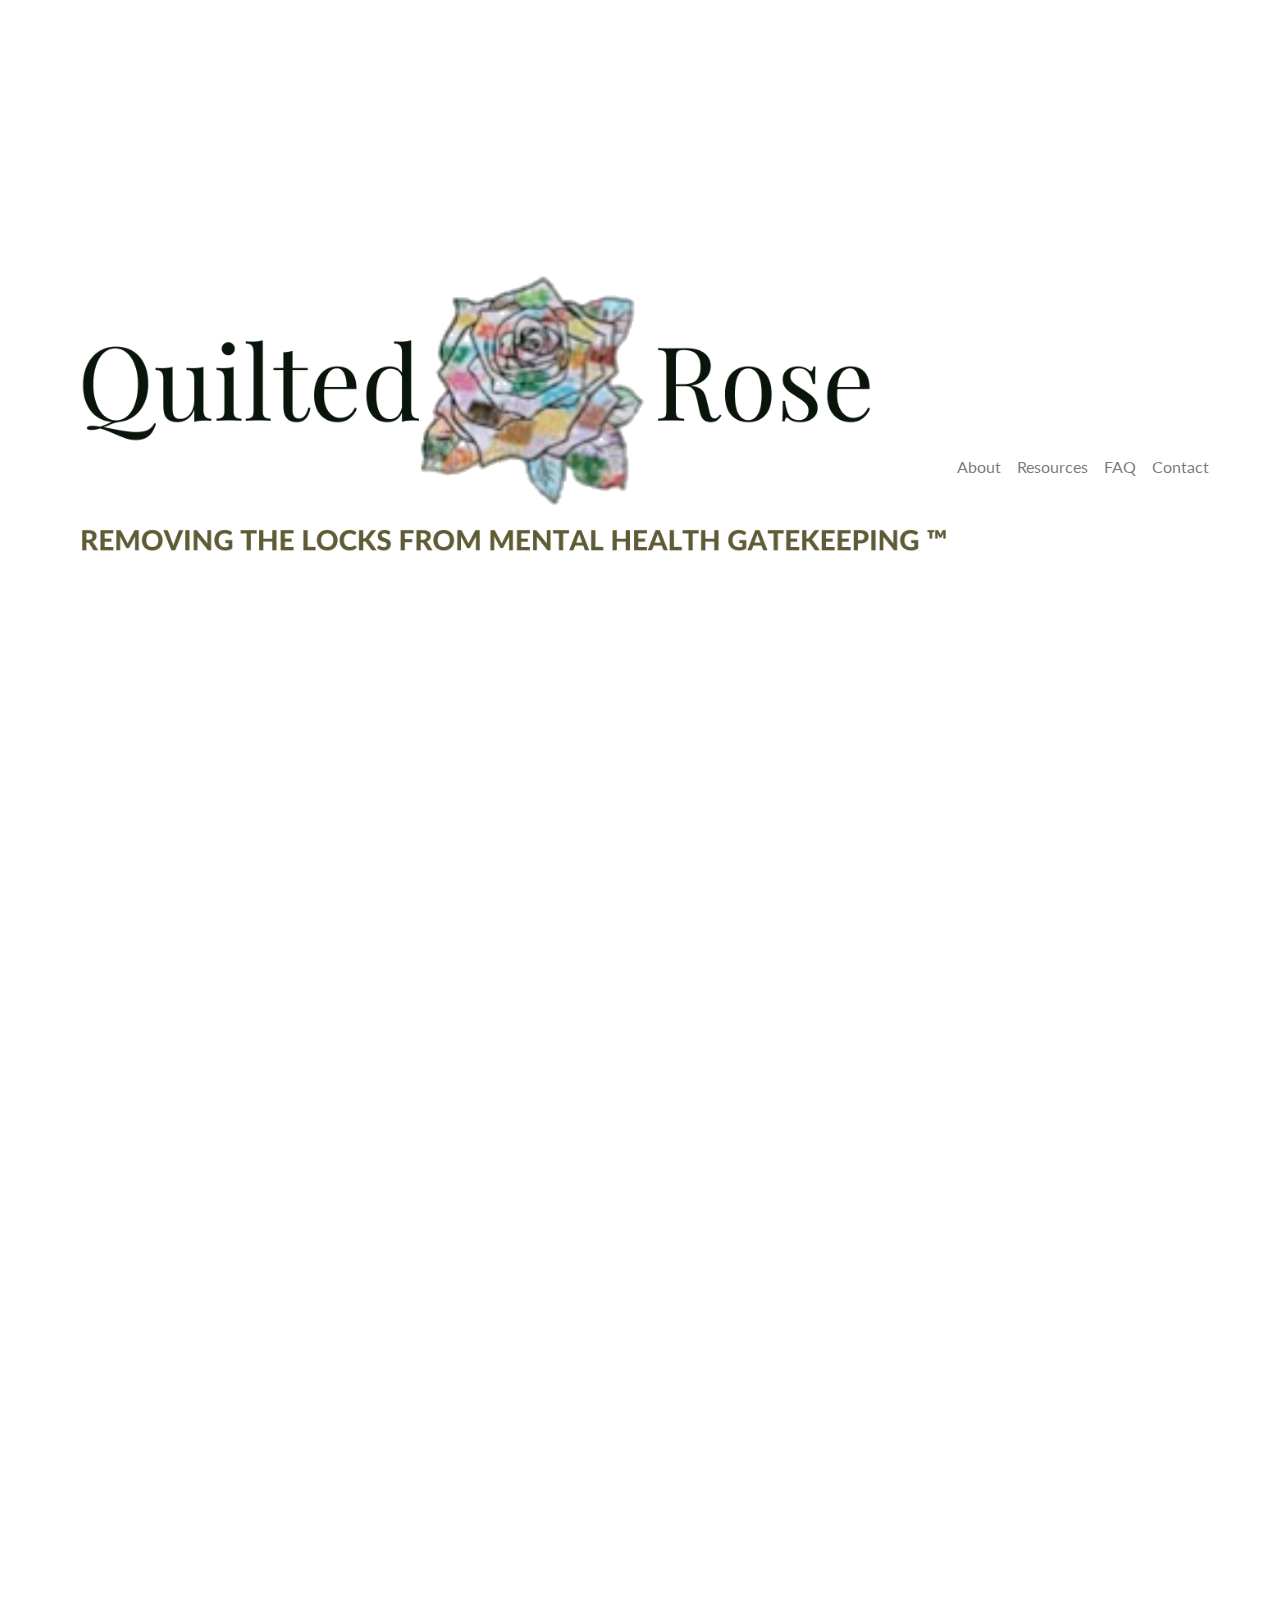
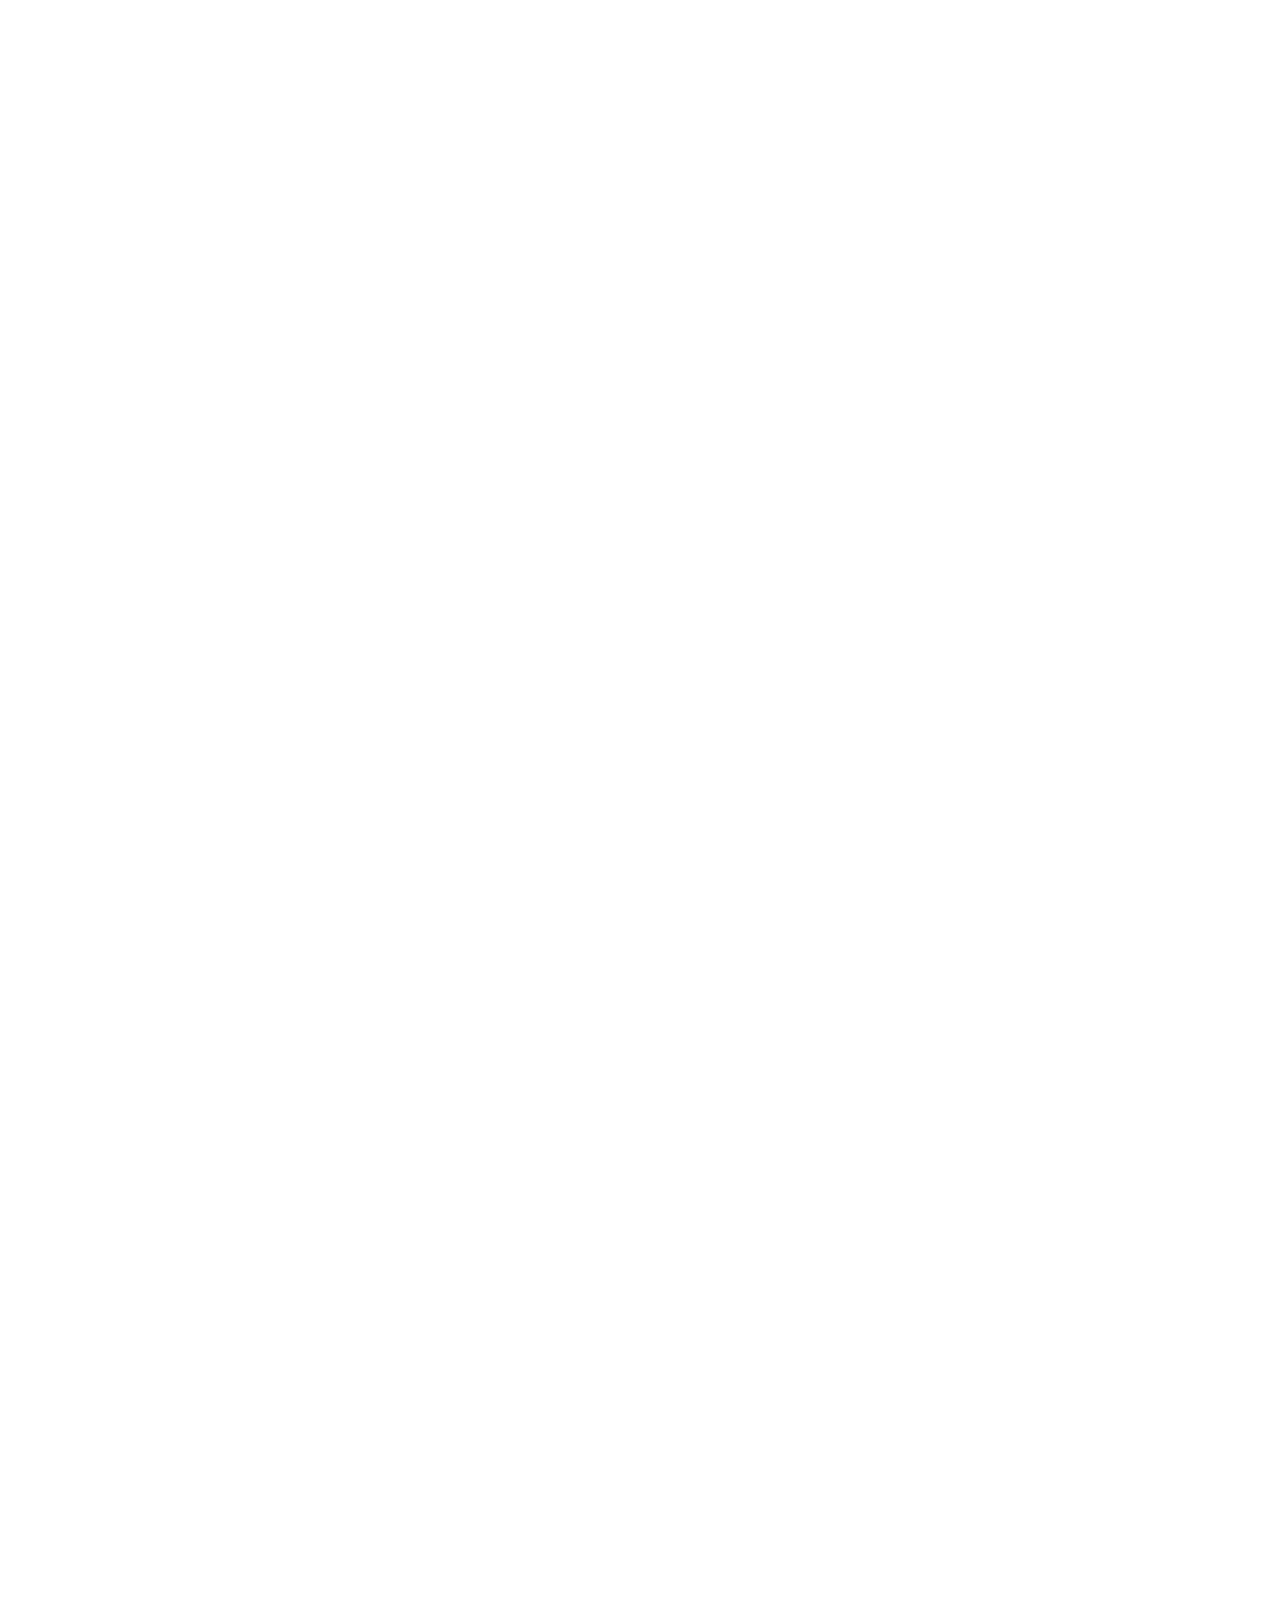
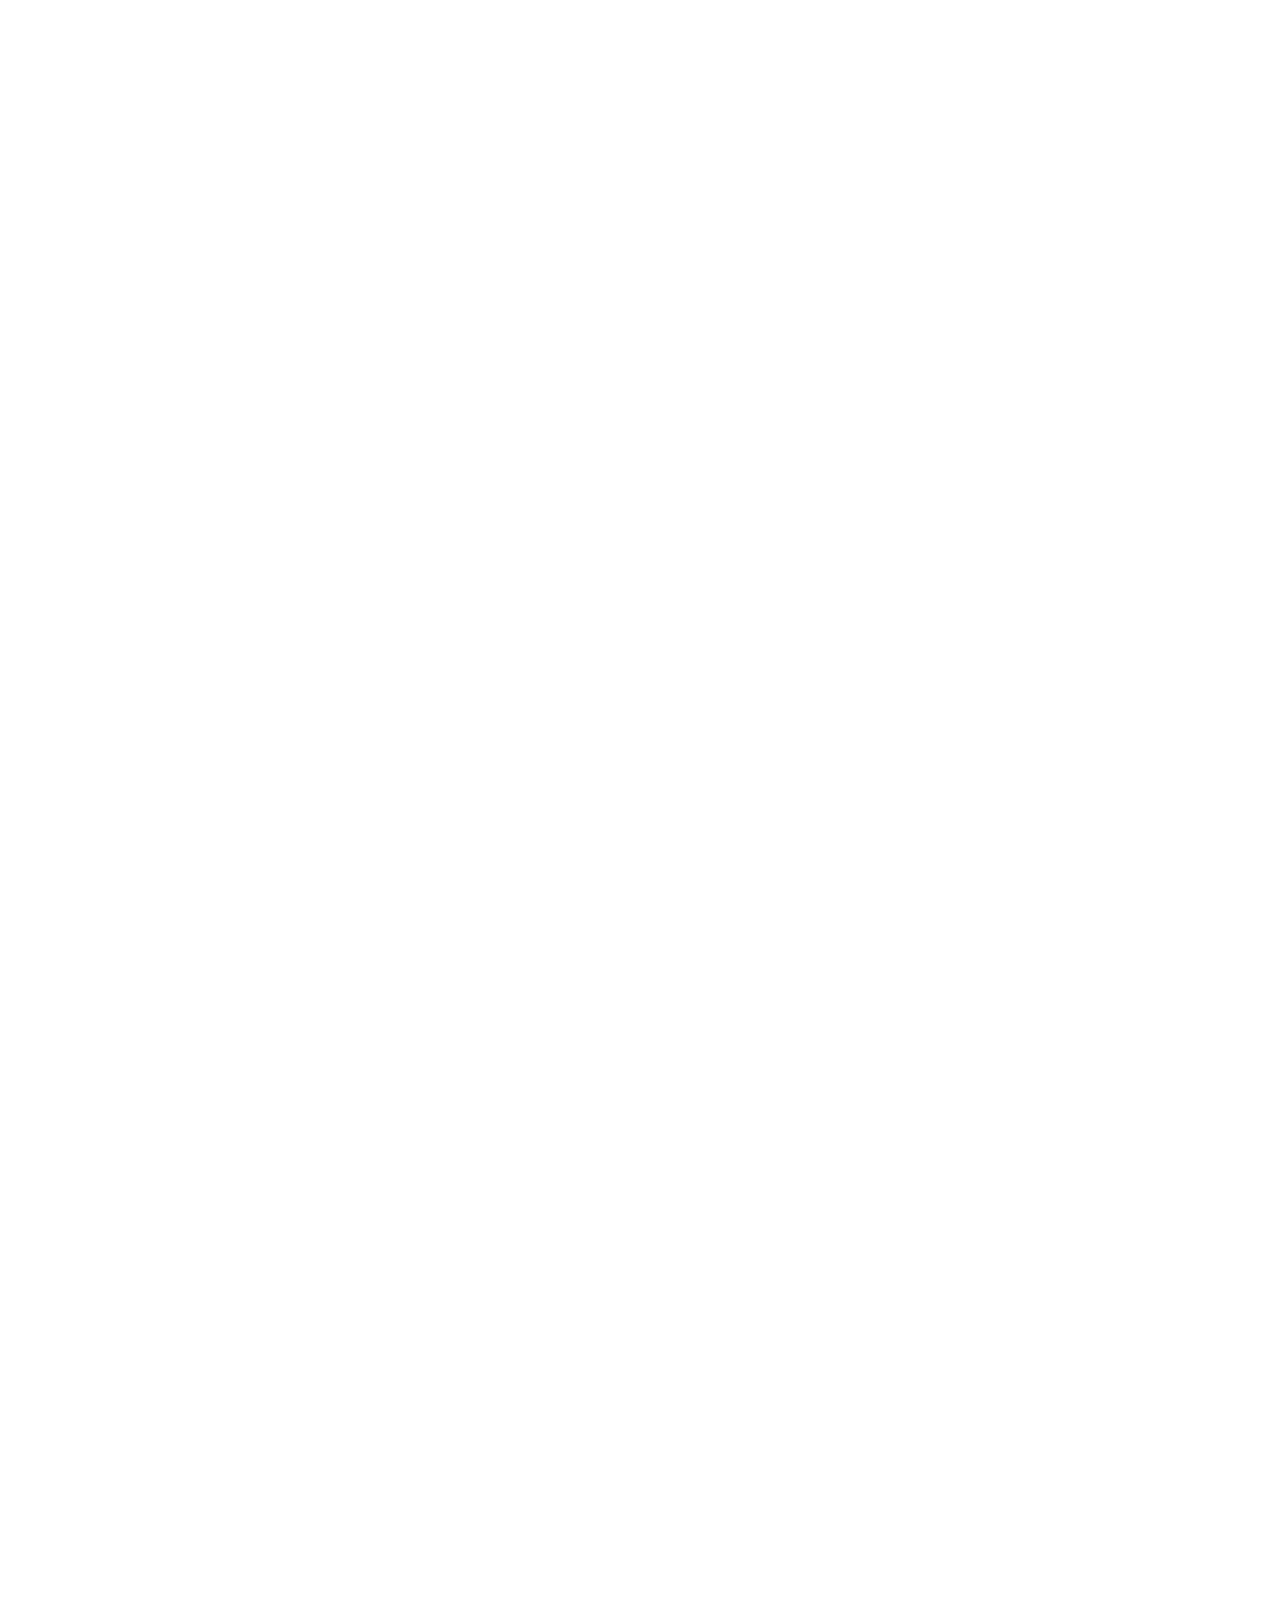
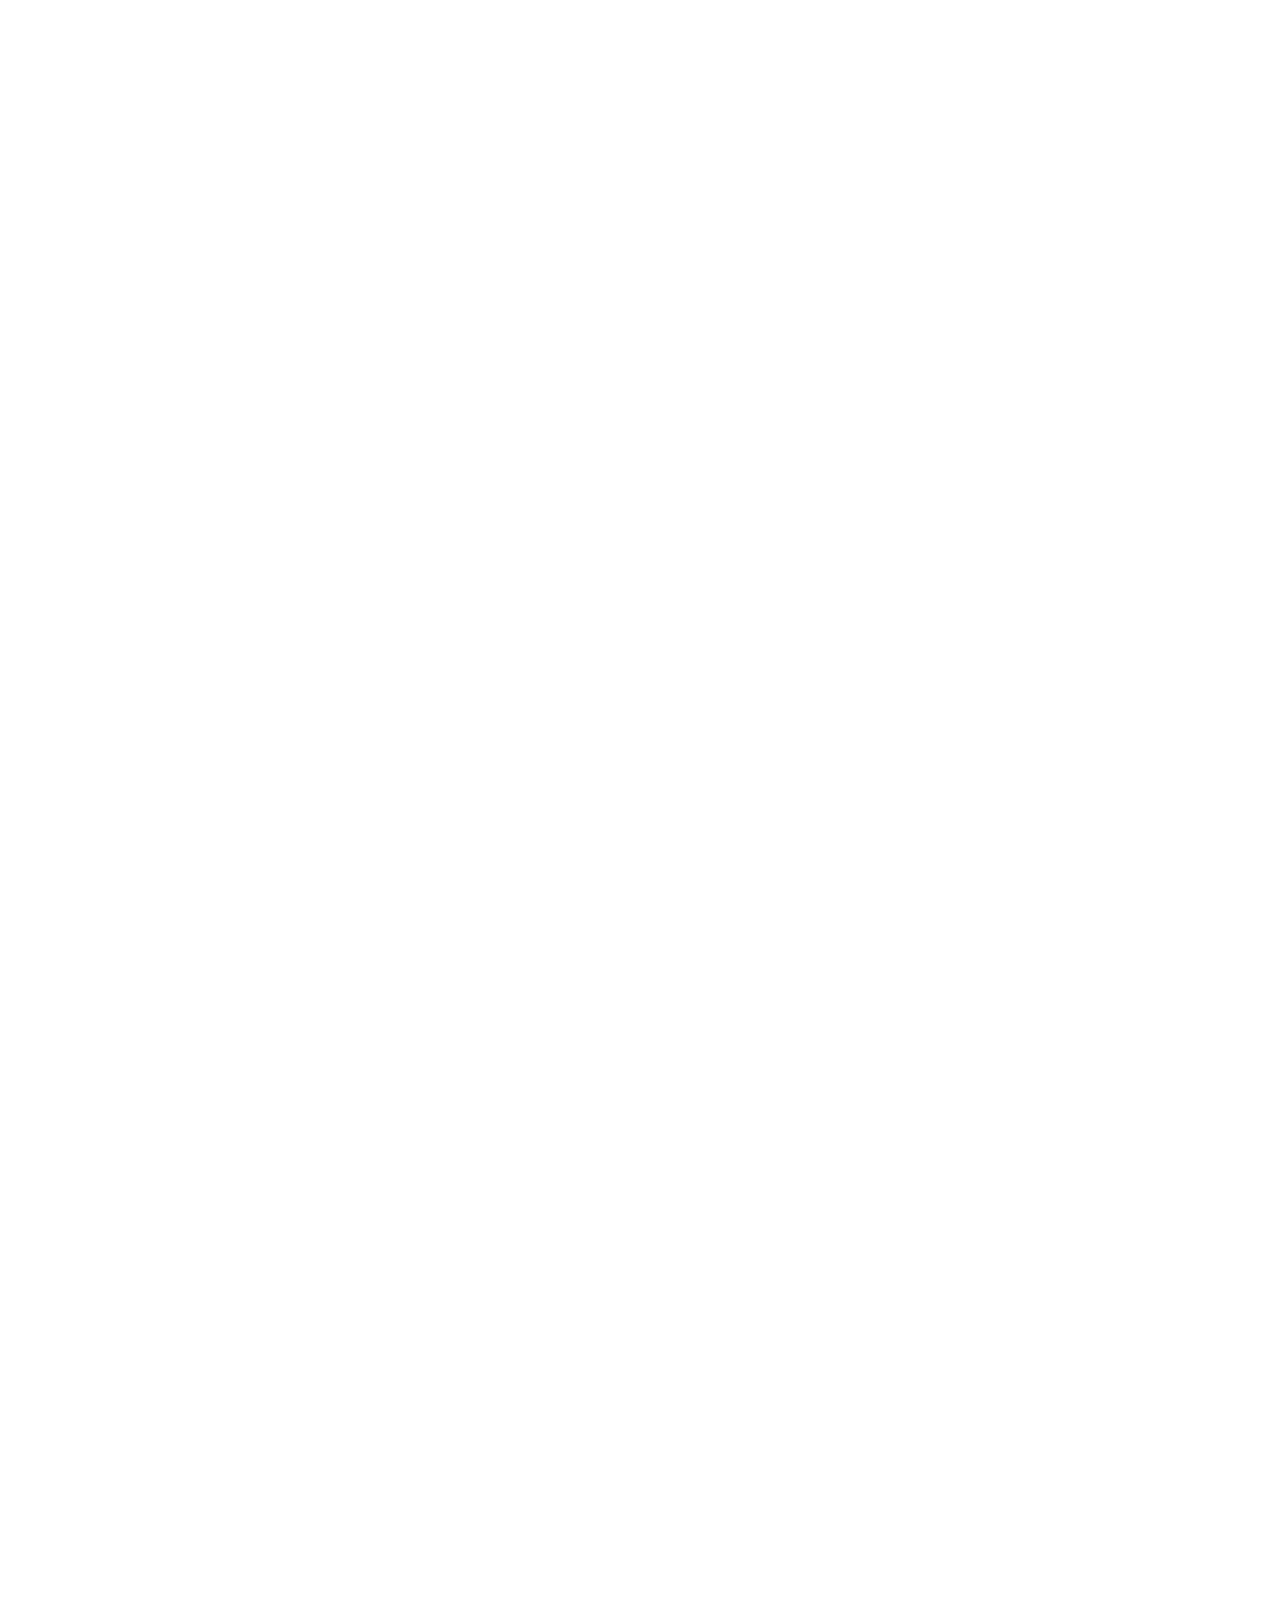
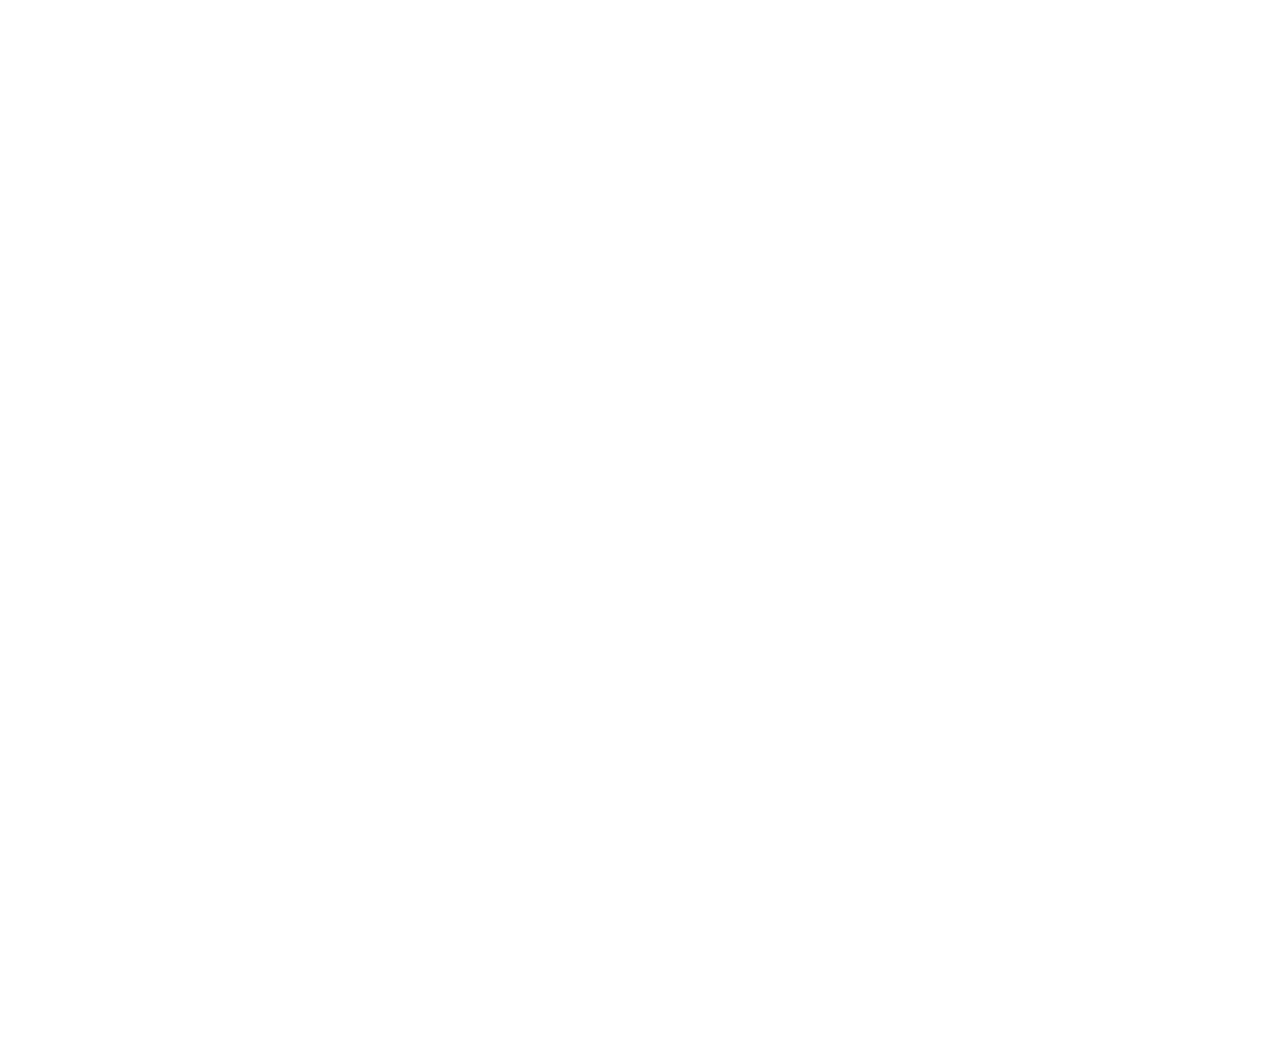
<file: helpful-resources.html>
<!DOCTYPE html>
<html lang="en">
<head>
    <meta charset="UTF-8">
    <meta http-equiv="X-UA-Compatible" content="IE=edge">
    <meta name="viewport" content="width=device-width, initial-scale=1.0">
    <title>Quilted Rose Process</title>
    <link href="https://cdn.jsdelivr.net/npm/bootstrap@5.2.3/dist/css/bootstrap.min.css" rel="stylesheet" integrity="sha384-rbsA2VBKQhggwzxH7pPCaAqO46MgnOM80zW1RWuH61DGLwZJEdK2Kadq2F9CUG65" crossorigin="anonymous">
    <script src="https://cdn.jsdelivr.net/npm/@popperjs/core@2.9.2/dist/umd/popper.min.js"></script>
    <link rel="stylesheet" href="css/style.css">
    <link rel="preconnect" href="https://fonts.googleapis.com">
<link rel="preconnect" href="https://fonts.gstatic.com" crossorigin>
<link href="https://fonts.googleapis.com/css2?family=Lato:ital,wght@0,300;0,400;0,700;1,300;1,400;1,700&family=Playfair+Display:ital,wght@0,400;0,500;0,700;1,400;1,500;1,700&display=swap" rel="stylesheet">
</head>
<body >
    <div class="container-fluid pd-l-r">
        <nav class="navbar navbar-expand-lg navbar-light mt-0 ">
            <a href="https://quiltedrose.org/" 
                class="navbar-brand col-xxl-6 col-lg-5 "><img 
                class="col-lg-6 col-md-12 " src="images/Quilted-rose-logo-2.png" alt="logo">
            </a>
            <button 
                class="navbar-toggler"
                type="button"
                data-bs-toggle="collapse"
                data-bs-target="#toggleMobileMenu"
                aria-controls="toggleMobileMenu"
                aria-expanded="false"
                aria-label="Toggle navigation"
                >

                <span class="navbar-toggler-icon"></span>
            </button>
            <div class="collapse navbar-collapse" id="toggleMobileMenu">
                <ul class="navbar-nav col-12">
                    <li class="nav-item dropdown">
                        <a href="#" 
                        class="nav-link dropdown-toggle" 
                        id="navbarDropdown" 
                        role="button" 
                        data-bs-toggle="dropdown"
                        aria-expanded="false">
                        About
                    </a>
                         <ul class="dropdown-menu" 
                         aria-labelledby="navbarDropdown">
                            <li><a href="https://quiltedrose.org/about"
                                class="dropdown-item">About Dr. Walker</a></li>
                                <li><a href="https://quiltedrose.org/work-with-dr.walker"
                                    class="dropdown-item">Work With Dr. Walker</a></li>
                         </ul>
                    </li>
                    <li class="nav-item ">
                        <a class="nav-link" href="https://quiltedrose.org/helpful-resources">Resources</a>
                    </li>
                    <li class="nav-item ">
                        <a class="nav-link" href="https://quiltedrose.org/faq">FAQ</a>
                    </li>
                    <li class="nav-item ">
                        <a class="nav-link" href="https://quiltedrose.org/contact">Contact </a>
                    </li>
                    
                </ul>
            </div>
        </nav>
    </div>
<section class=" container-fluid spa-bt">
    <div class=" row text-center column">
        <div class="col-lg-3 col-6 col-sm-7"><img class="dec-el" src="images/QR-bg-decor-1.png" alt=""></div>
        <h2 class="txt-special text-dark">Helpful Resources</h2>
        <!-- <p>Interested in becoming a Quilted Rose client? See our process below to get started.</p> -->
    </div>
</section>
<section class="steps bg-gradient-yellow container-fluid spa-t">
    <h2 class="text-light txt-dec work-txt spa-t spa-bt-1">Good Reads</h2>
    <div class=" row split-steps">
        <div class="col-lg-4 col-xl-3 col-sm-10 cont-res-1">
            <a href="https://www.amazon.com/Aint-I-Woman-Sojourner-Truth-audiobook/dp/B07MDL6Z5R/ref=sr_1_16?crid=PMTMW7ES8F69&keywords=all+about+love+book+bell+hooks&qid=1664213644&qu=eyJxc2MiOiIwLjAwIiwicXNhIjoiMC4wMCIsInFzcCI6IjAuMDAifQ%3D%3D&s=audible&sprefix=%2Caudible%2C475&sr=1-16#customerReviews"target="_blank" rel="noopener noreferrer"><h4 class="txt-special-1">Ain't I A Woman - Sojourner Truth</h4></a>
            <p class="st-txt">Ms. Truth opens this speech by saying that black men and women gathering together should strike fear into the general population's hearts - and right she is. 
                She dismisses the idea that women can't get things done and claims that women can change anything if they put their mind to it. </p>
        </div>
        <div class="col-lg-4 col-xl-3 col-sm-10 cont-res-2">
            <a href="https://www.amazon.com/All-About-Love-New-Visions/dp/0060959479"target="_blank" rel="noopener noreferrer"><h4 class="txt-special-1">All About Love - bell hooks</h4></a>
            <p class="st-txt">All About Love is the acclaimed first volume in feminist icon bell hooks' "Love Song to the Nation" trilogy.  All About Love reveals what causes a polarized society, and how to heal the divisions that cause suffering. Here is the truth about love, and inspiration to help us instill caring, compassion, and strength in our homes, schools, and workplaces. </p>
        </div>
        <div class="col-lg-4 col-xl-3 col-sm-10 cont-res-3">
            <a href="https://www.sourcebooksellersonline.com/my-grandmothers-hands-by-resmaa-menakem"target="_blank" rel="noopener noreferrer"><h4 class="txt-special-1">My Grandmother's Hands - Resmaa Menakem</h4></a>
            <p class="st-txt">In this groundbreaking book, therapist Resmaa Menakem examines the damage caused by racism in America from the perspective of trauma and body-centered psychology. </p>
        </div>
    </div>
    <div class=" row split-steps">
        <div class="col-lg-4 col-xl-3 col-sm-10 cont-res-2">
            <a href="https://www.amazon.com/Post-Traumatic-Slave-Syndrome-Americas/dp/0985217278/ref=sr_1_1?crid=1QA48UKC9W1UW&keywords=post+traumatic+slave+syndrome+by+joy+degruy+leary&qid=1664213829&qu=eyJxc2MiOiIxLjk2IiwicXNhIjoiMS40OSIsInFzcCI6IjEuNTAifQ%3D%3D&sprefix=Post+Traumatic+Slave+Syndrome+%2Caps%2C130&sr=8-1&ufe=app_do%3Aamzn1.fos.006c50ae-5d4c-4777-9bc0-4513d670b6bc"target="_blank" rel="noopener noreferrer"><h4 class="txt-special-1">Post Traumatic Slave Syndrome - Dr. Joy Degruy</h4></a>
            <p class="st-txt">Ms. Truth opens this speech by saying that black men and women gathering together should strike fear into the general population's hearts - and right she is. 
                She dismisses the idea that women can't get things done and claims that women can change anything if they put their mind to it. </p>
        </div>
        <div class="col-lg-4 col-xl-3 col-sm-10 cont-res-3">
            <a href="https://www.amazon.com/Women-Race-Class-Angela-Davis/dp/0394713516/ref=sr_1_1?crid=3PQ5VNT0663VV&keywords=women+race+and+class+by+angela+davis&qid=1664213302&qu=eyJxc2MiOiIxLjE0IiwicXNhIjoiMC45NCIsInFzcCI6IjAuNTQifQ%3D%3D&sprefix=Women+Race+and+Class+%2Caps%2C66&sr=8-1"target="_blank" rel="noopener noreferrer"><h4 class="txt-special-1">Women Race and Class - Angela Davis</h4></a>
            <p class="st-txt">Ms. Truth opens this speech by saying that black men and women gathering together should strike fear into the general population's hearts - and right she is. 
                She dismisses the idea that women can't get things done and claims that women can change anything if they put their mind to it. </p>
        </div>
        <div class="col-lg-4 col-xl-3 col-sm-10 cont-res-1">
            <a href="https://www.amazon.com/Hood-Feminism-Notes-Movement-Forgot/dp/B083KNS373/ref=sr_1_3?crid=3PQ5VNT0663VV&keywords=women+race+and+class+by+angela+davis&qid=1664213455&qu=eyJxc2MiOiIxLjE0IiwicXNhIjoiMC45NCIsInFzcCI6IjAuNTQifQ%3D%3D&sprefix=Women+Race+and+Class+%2Caps%2C66&sr=8-3"target="_blank" rel="noopener noreferrer"><h4 class="txt-special-1">Hood Feminism - Mikki Kendall </h4></a>
            <p class="st-txt">Ms. Truth opens this speech by saying that black men and women gathering together should strike fear into the general population's hearts - and right she is. 
                She dismisses the idea that women can't get things done and claims that women can change anything if they put their mind to it. </p>
        </div>
    </div>
    <div class="row split-steps">
        <div class="col-lg-4 col-xl-3 col-sm-10 cont-res-2">
            <a href="https://www.amazon.com/Kindred-Octavia-Butler/dp/0807083690/ref=asc_df_0807083690/?tag=hyprod-20&linkCode=df0&hvadid=312014159271&hvpos=&hvnetw=g&hvrand=3818243147452383221&hvpone=&hvptwo=&hvqmt=&hvdev=c&hvdvcmdl=&hvlocint=&hvlocphy=9016857&hvtargid=pla-434666348534&psc=1"target="_blank" rel="noopener noreferrer"><h4 class="txt-special-1">Kindred - Octavia E. Butler</h4></a>
            <p class="st-txt">Ms. Truth opens this speech by saying that black men and women gathering together should strike fear into the general population's hearts - and right she is. 
                She dismisses the idea that women can't get things done and claims that women can change anything if they put their mind to it. </p>
        </div>
        <h2 class="text-light txt-dec work-txt spa-t spa-bt">Good to Know</h2>
        <div class=" row split-steps">
            <div class="col-lg-4 col-xl-3 col-sm-10 cont-res-1">
                <a href="https://www.beam.community/wellness-tools"target="_blank" rel="noopener noreferrer"><h4 class="txt-special-1">BEAM (Black virtual wellness directory)</h4></a>
                <p class="st-txt">BEAM is a national training, movement building, and grant making institution that is dedicated to the healing, wellness, and liberation of Black and marginalized communities. </p>
            </div>
            <div class="col-lg-4 col-xl-3 col-sm-10 cont-res-2">
                <a href="https://www.melaneyesmedia.com/"target="_blank" rel="noopener noreferrer"><h4 class="txt-special-1">Melaneyes Media (knowledge-based Black films and videos)</h4></a>
                <p class="st-txt">Melaneyes Media is an independent film company based in San Antonio, TX. We are committed to providing knowledge-based Black cultural films, projects and products relevant to the African Diaspora. </p>
            </div>  
                       
    </div>
   
</section>
<section class="container-fluid spa-t spa-bt bg-gradient-light">
    <div class="row">
    <div class="col-lg-12 cta">
        <h2 class="cta-heading">Being healthy is a human right</h2>
        <p class="text-position-cta">&quot;I am a Black Feminist. I mean I recognize that my power as well as my primary oppressions
            come as a result of my Blackness as well as my womaness, and therefore my struggles on both
            of these fronts are inseparable.&quot; - Audre Lorde</p> 
        <p class="text-position-c"> Click below to set up an appointment today.</p>
        <div class="btn-cont spa-t">
            <a href="contact.html"><button class="btn-grid-1">Learn More</button></a> 
        </div>
   </div>
</section>
<footer class=" container-fluid bg-light-ft pd-l-r-3">
    <div class="row ">
       <section class="col-lg-4 col-12 address">
            <div class="col-lg-6 col-sm-12 col-6 logo-f  "><a href="index.html"><img src="images/Quilted-rose-logo-2.png" alt="Logo"></a></div>
            <span class="footer-txt-2 text-light">2200 Hunt St. #415<br> Detroit, MI <br> 48207</span>
        </section>
       <div class="col-lg-4 col-12 links  ">
            <h4 class="text-dark ft-title">Useful Links</h4>
            <div class="links-container  ">
                <div class="footer-col">
                    <nav>
                        <ul class="footer-menu">
                            <li class="footer-txt"><a class="text-light" href="about.html">About Dr. Walker</a></li>
                            <li class="footer-txt"><a class="text-light" href="work-with-dr.walker.html">Work With Dr. Walker</a></li>
                            <li class="footer-txt"><a class="text-light" href="Services.html">Services</a></li>
                            
                        </ul>
                    </nav>
                </div>
            <div class="footer-col">
                <nav>
                    <ul class="footer-menu">
                        <li class="footer-txt"><a class="text-light" href="faq.html">FAQ</a></li>
                        <li class="footer-txt"><a class="text-light" href="contact.html">Contact Us</a></li>
                        <li class="footer-txt"><a class="text-light" href="privacy-policy.html">Privacy Policy</a></li>
                    </ul>
                </nav>
            </div>
        </div>    
       </div>
       <div class="col-lg-4 col-12 spa-bt-1">
        
        <div class=" row-foot ">
            <h5 class="footer-txt-3 text-accent ft-cont-c txt-dec-2 ">Call Us At</h5>
            <h5 class="footer-txt-2 text-dark ft-title">E-mail</h5>
            <h5 class="footer-txt-2 text-light ">drlisa@quiltedrose.org</h5>
            <h5 class="footer-txt-2 text-dark ft-title">Phone Number</h5>
            <h5 class="footer-txt-2 text-light ">313-403-3900</h5>
            <h5 class="footer-txt-2 text-dark ft-title">Social Links</h5>
            <div class="row">
                
                <a class="col-2" href="https://www.linkedin.com/in/dr-lisa-w-20351a30/"><i class="fa-brands fa-linkedin col-2"></i></a>
                <a class="col-2" href="https://www.instagram.com/quilted_rose_org/"><i class="fa-brands fa-instagram col-2 "></i></a>
            </div>
        </div>
    </div>
    <!-- <div class="col-lg-4 col-12 spa-bt-1 ">
        <div class="">
            <h5 class="footer-txt-3 text-accent ft-cont-c txt-dec-2 ">Contact Us At</h5>
            <h5 class="footer-txt-2 text-dark ft-cont-c ft-title">313-403-3900</h5>
        </div>
        <div class="row">
            <p class="footer-txt-2 text-dark col-7 ft-title">Social Links</p>
            <a class="col-2" href="https://www.linkedin.com/in/dr-lisa-w-20351a30/"><i class="fa-brands fa-linkedin col-2"></i></a>
            <a class="col-2" href="https://www.instagram.com/quilted_rose_org/"><i class="fa-brands fa-instagram col-2 "></i></a>
        </div>
    </div> -->
    <!-- <div class="col-lg-2 col-12 spa-bt-1">
        
        <div class="row">
            <p class="footer-txt-2 text-dark col-7 ft-title">Social Links</p>
            <a class="col-2" href="https://www.linkedin.com/in/dr-lisa-w-20351a30/"><i class="fa-brands fa-linkedin col-2"></i></a>
            <a class="col-2" href="https://www.instagram.com/quilted_rose_org/"><i class="fa-brands fa-instagram col-2 "></i></a>
        </div>
    </div> -->
    </div>
    <!-- <div class="row ft-contact pd-l-r">
        <div class="col-lg-2 col-12 spa-bt-1">
            <h5 class="footer-txt-2 text-dark ft-title">drlisa@quiltedrose.org</h5>
        </div>
        <div class="col-lg-8 col-12 spa-bt-1">
            <div class="row">
                <h5 class="footer-txt-3 text-accent ft-cont-c txt-dec-2 ">Call Us At</h5>
                <h5 class="footer-txt-2 text-dark ft-cont-c ft-title">313-403-3900</h5>
            </div>
        </div>
        <div class="col-lg-2 col-12 spa-bt-1">
            
            <div class="row">
                <p class="footer-txt-2 text-dark col-7 ft-title">Social Links</p>
                <a class="col-2" href="https://www.linkedin.com/in/dr-lisa-w-20351a30/"><i class="fa-brands fa-linkedin col-2"></i></a>
                <a class="col-2" href="https://www.instagram.com/quilted_rose_org/"><i class="fa-brands fa-instagram col-2 "></i></a>
            </div>
        </div>
    </div> -->
</footer>
    
<script src="https://cdn.jsdelivr.net/npm/bootstrap@5.2.3/dist/js/bootstrap.bundle.min.js" integrity="sha384-kenU1KFdBIe4zVF0s0G1M5b4hcpxyD9F7jL+jjXkk+Q2h455rYXK/7HAuoJl+0I4" crossorigin="anonymous"></script>
    <script src="js/main.js"></script>
</body>
</html>
</file>
<file: css/style.css>
*,
::before,
::after {
  -webkit-box-sizing: border-box;
  box-sizing: border-box;
}
/* fonts */
@import url("https://fonts.googleapis.com/css2?family=Roboto:wght@400;500;600&family=Montserrat&display=swap");

/* html {
  font-size: 1.3125rem;
} 16px */

:root {
  /* colors */
  --primary-100: #fcf8e8e3;
  --primary-200: #F9F3EA;
  --primary-300: rgb(194, 167, 151);
  --primary-400: rgb(241, 201, 183);
  --primary-500: #d5a8a0;
  --primary-600: #c04c38e7;
  --primary-700: #ce5f4cde;
  --primary-800: #5e5b38;
  --primary-900: #464431bb;


  /* grey */
  --grey-50: #f8fafc;
  --grey-100: #f1f5f9;
  --grey-200: #e2e8f0;
  --grey-300: #cbd5e1;
  --grey-400: #94a3b8;
  --grey-500: #64748b;
  --grey-600: #475569;
  --grey-700: #334155;
  --grey-800: #1e293b;

  /* rest of the colors */
  --dark: #111C13;
  --white: #fff;
  --pink-dark: #333d29;
 

  /* fonts  */
  --headingFont: 'Playfair Display', serif;
  --bodyFont: 'Lato', sans-serif;
  --small-text: 0.875rem;
  --extra-small-text: 0.7em;
  /* rest of the vars */
  --backgroundColor: var(--primary-100);
  --textColor: var(--dark);
  --borderRadius: 0.25rem;
  --letterSpacing: 1px;
  --transition: 0.3s ease-in-out all;
  /* --max-width: 1120px;
  --fixed-width: 600px; */
}

body{
  font-family: var(--bodyFont);
  font-size: 1.3125rem;
  line-height: 1.6;
}

body,
h1,
h2,
h3,
p {
  margin:0;
  
}

html,body
{
    width: 100%;
    height: 100%;
    margin: 0px;
    padding: 0px;
    overflow-x: hidden; 
}
h1,
h2,
h3
{
  line-height: 1;
  font-family: var(--headingFont);
}

/* Backgrounds */
.bg-extra-light{
  background-color: var(--primary-100);
  
}
.bg-extra-light-1{
  background-color: var(--primary-200);
}
.bg-light{
  background-color: var(--primary-300);
}

.bg-light-ft{
  background-color: var(--primary-300);
}

.bg-accent{
  background-color: var(--primary-700);
}
.bg-accent-two{
  background-color: var(--primary-600);
}

.bg-side{
  background: url(/images/QR-bg-side-1.png);
  background-size: 50%;
  background-repeat: no-repeat;
  background-position: right;
}
.bg-dark{
  background-color: var(--primary-900);
}

.bg-dark-dark{
  background-color: var(--dark);
}

.bg-white{
  background-color: var(--white);
}

.bg-gradient-white{
  background: linear-gradient( to bottom, var(--primary-200), var(--white));
}

.bg-gradient-2{
  background: linear-gradient( to bottom, var(--primary-500), var(--primary-200));
}

.bg-gradient-clear{
  background: linear-gradient( to right, var(--primary-200), #ffffff1c);
}


.bg-gradient-light{
  background: linear-gradient( to right, var(--primary-100), var(--primary-400));
}

.bg-gradient-accent{
  background: linear-gradient( to left, var(--primary-500), var(--primary-200));
}

.bg-gradient-green{
  background: linear-gradient( to left, var(--dark), var(--primary-800));
}

.bg-gradient-yellow{
  background: linear-gradient( to right, var(--primary-500), var(--primary-100));
}

/* just adds a bit of extra space */
.spacer{
  height: 14em;
}

.spacer-2{
  height: 9em;
}
.spacer-3{
  height: 16em;
}

.spa-t{
 padding-top: 2em;
}
.spa-t-1{
  padding-top: .5em;
 }
.spa-t-3{
  padding-top: .5em;
 }

.spa-t-2{
  padding-top: 4em;
 }
.spa-t-1{
  padding-top: 3em;
 }
 
.spa-bt{
  padding-bottom: 3em;
 }
.spa-bt-con{
  padding-bottom: 1em;
 }

 .spa-bt-2{
  padding-bottom: 7.5em;
 }
 .spa-bt-3{
  padding-bottom: .5em;
 }
 .spa-bt-4{
  padding-bottom: .25em;
 }
 .spa-bt-5{
  padding-bottom: .15em;
 }

/* .spacer:before{
  content: "";
  height: 200px;
} */
/* sets different height than standard section css height */
.bg-img{
  height: 35em;
}

.bigger-section{
  height:28em;
}
.bg-img-two{
  background-image: linear-gradient(0deg, rgba(255, 255, 255, 0.411), rgba(255, 255, 255, 0.356)), url(/images/pexels-nubia-navarro-1517361-Copy.jpg);
  background-size: 100%;
}
.bg-special{
  background-image: linear-gradient(to bottom, rgba(255, 255, 255, 0.692), rgba(255, 255, 255, 0.986)), url("../images/Rose-Pattern-3.png");
  background-size: cover;
  background-repeat: no-repeat
}

/* .bg-gap{
  margin-bottom: 2em;
} */

/* .fl-col{
  display: flex;
  flex-direction: column;
  align-items: center;
}

.wel-txt{
  position:relative;
   z-index: 10;
  top:200px;
}

.wel-txt-2{
  position:relative;
   z-index: 10;
  bottom:200px;
  font-size: 1.5rem;
}
.text-position-2{
  margin: 1em 0 0 1em;
  font-size: .85em;
}


.dec-el-3{
 position: relative;
z-index: 1;
 top: 60px;
  
}
.px-4{
  padding: 0 2rem;
  text-align: center;
  position: relative;
  z-index: 10;
  bottom: 50px;
}
.px-5{
  padding: 0 2rem;
  text-align: left;
  position: relative;
  z-index: 10;
  bottom: 50px;
}
.btn-g-cont-home{
  display: flex;
  justify-content: center;
  padding: 0 200px 0 0;
  width: 100%; 
 
}
.wel-row{
  justify-content: center;
} */

/* Default flex column alignment */
.fl-col {
  display: flex;
  flex-direction: column;
  align-items: center;
}

/* Headline positioning (prevent text from going off-screen) */
.wel-txt {
  position: relative;
  z-index: 10;
  top: 100px; /* Reduced offset */
  text-align: center;
}

.wel-txt-2 {
  position: relative;
  z-index: 10;
  bottom: 150px; /* Reduced offset */
  font-size: 1.7rem;
  text-align: center;
  color: var(--primary-600);
  font-style: italic;
  margin: 1em 0 0 1em;
}

/* Text & List Adjustments */
.text-position-2 {
  margin: 1em 0 0 1em;
  font-size: 0.85em;
}

.px-4, .px-5 {
  padding: 0 2rem;
  text-align: center;
  position: relative;
  z-index: 10;
  bottom: 30px; /* Reduced from 50px */
}

.px-5 {
  text-align: left;
}

/* Decorative Elements */
.dec-el-3 {
  position: relative;
  z-index: 1;
  top: 30px; /* Reduced from 60px */
  max-width: 80%; /* Ensures it scales down */
}

/* Button container */
.btn-g-cont-home {
  display: flex;
  justify-content: center;
  width: 100%;
  padding: 1em 0;
}

/* Responsive Adjustments */
@media (max-width: 1640px) {
  .wel-txt, .wel-txt-2 {
 
    font-size: 2.3rem;
  }
  .wel-txt {
    top: 60px;

  }
  .wel-txt-2 {
   
    bottom: 80px;

  }

  .px-4, .px-5 {
    padding: 0 1.5rem;
    bottom: 20px;
  }

  .btn-g-cont-home {
    padding: 0;
  }
}

@media (max-width: 1200px) {
  /* .row {
    flex-direction: column;
    text-align: center;
  } */

  .fl-col {
    width: 100%;
  }

  .wel-txt, .wel-txt-2 {
    top: 20px;
    bottom: 20px;
    font-size: 2.25rem;
  }
  .wel-txt{
    top: 50px;
    z-index: 10;

  }
  .wel-txt-2 {
   bottom: 50px;

  }

  .px-4, .px-5 {
    padding: 0 1rem;
    bottom: 10px;
  }

  .dec-el-3 {
    top: 10px;
    max-width: 100%;
  }
}

@media (max-width: 768px) {
  .wel-txt  {
    font-size: 2.5rem;
    top: 20px;
    
  }
  .wel-txt-2 {
    font-size: 2rem;
 

  }

  .px-4, .px-5 {
    padding: 0 0.5rem;
  }

  .btn-g-cont-home {
    flex-direction: column;
    align-items: center;
  }
  .n-row{
    display: flex;
    flex-direction: column;
    justify-content: center;
  }
}

.n-row{
  display: flex;
  flex-direction: row;
  justify-content: center;
}

.bg-special-two{
  background-image: linear-gradient(to bottom, rgba(255, 255, 255, 0.699), rgba(249, 243, 234, 0.842)), url("../images/Rose-Pattern-3.png");
  background-size: 100%;
  background-repeat: no-repeat
}
/* //////////////////////////////////////////////////////////////////////////////////////////////////////////////////////////////////////////////////////////////////////////// */
/* texts */
.text-yellow-one{
  color: var(--primary-500);
}

.text-yellow-two{
  color: var(--primary-400);
}
/* ///////////////////////////////////////////////////////////////////////////////////////////////////////////////////////////////////////////////////////////////////////////////////////////// */
/* text-decoration */
.txt-dec{
  text-shadow: 0px 2px 3px var(--primary-300);
}
.txt-dec-2{
  text-shadow: 0px 1px 2px var(--primary-800);
}
.text-pink{
  color:var(--primary-300);
}

.text-dark{
  color: var(--pink-dark);
}

.text-base{
  color: var(--dark);
}

.text-accent{
  color: var(--primary-700);
}

.text-light{
  color: var(--primary-100);
}

.text-white{
  color: var(--primary-100)
}

.header{
  font-family: var(--headingFont);
  /* border: #0f172a 1px solid; */
}

.text-position{
  margin: 1em 0 0 4em;
  font-size: .85em;
}

.dec-el-line{
  border-top: #23292196 2px solid;
  width: 75%;
  position: relative;
  left: 15rem;
}

.text-position-new{
  margin: .5em 0 0 0;
  /* padding: 0 0 0 0; */
  font-size: .85em;
}
.text-position-cta{
  margin: .5em 0 0 0;
  padding: 0 0 0 0;
  width: 65%;
  text-align: center;
  font-size: .85em;
  font-style: italic;
}
.text-position-c{
  margin: .5em 0 0 0;
  padding: 0 0 0 0;
  width: 65%;
  text-align: center;
  font-size: .85em;
}

/* .text-position-2{
  margin: 0 0 2em 0;
} */
.text-position-0{
  margin: .5em 0 0 0;
  padding: 0 0 0 0;
}

.res-txt-head{
 /* margin-bottom: 2em; */
 font-size: 2em;
 color: var(--primary-800);
 text-shadow: 0px 1px 2px #555;
}

/* for special sections with just text-QUOTES etc */
.text-center-special{
  font-family: var(--headingFont);
  font-size: 2em;
  display: flex;
  justify-content: center; 
  align-items: center;
}

.txt-0{
  padding: 0 0 2em 0;
}

.txt-left{
  margin-left: 2.95em;
}
/* Controls the text */
p{
  padding: 0 2em 0 2em;
}
.text-center{
  font-family: var(--bodyFont);
  font-size: 1em;
 
  /* align-items: center; */
  /* border: #111C13 1px solid; */
}

/* Special h1 and h2 */
.txt-special{
  font-size: 2em;
  margin: .25em 0 0 0;
}
/* For h4s on Process page */
.txt-special-1{
  font-size: 1.5em;
  margin: .25em 0 0 0;
  color: var(--pink-dark);
  font-family: var(--headingFont);
}
/*adds padding to sections */
.pd-l-r{
  padding-left: 3em;
  padding-right: 3em;
}

.pd-l-r-2{
  padding-left: 3em;
  padding-right: 2em;
}

.pd-l-r-3{
  padding-top: 3em;
  padding-left: 12em;
  padding-right: 12em;
}
/* //////////////////////////////////////////////////////////////////////////////////////////////////////////////////////////////////////////////////////////////////////////// */
/* General Settings for sections with images */
/* since using bootstrap this was replaced with "row" */
/* .split{
  display: flex;
  justify-content: space-between;
} */
/* //////////////////////////////////////////////////////////////////////////////////////////////////////////////////////////////////////////////////////////////////////////// */
/* Section for Steps on Why Quilted Rose */
/* Process Section */

.container-steps{
  /* width: min(20%, 70.5rem); */
  height: 200px;
  border: solid var(--dark) 2px;
  display: flex;
  flex-direction: column;
  justify-content: space-evenly;
  align-items: center;
  
}

.val-txt{
  border: solid var(--primary-800) 1px;
}

.container-steps-row{
  /* width: min(100%, 70.5rem); */
  height: 200px;
  border: solid var(--primary-500) 2px;
  display: flex;
  flex-direction: column;
  justify-content: center;
  align-items: center;
  padding-left: 2em;
  padding-right: 2em;
  margin-top: 1em;
  margin-left: 10em;
}

.st-txt{
  font-size: .75em;
}

.steps{
  height: auto;
  margin-bottom: 2em;
}

/* link on the process page */
.pro-link{
  color: var(--primary-600);
}

.pro-link:hover{
  color:var(--dark)
}

.split-steps{
  
  justify-content: space-evenly;
  flex-direction: row;
  margin-bottom: 2em;
}
.container-steps:hover{
 color: var(--primary-500);
 animation: spin .75s linear ;
 animation: spin .75s linear ;
 animation: spin .75s linear;
 transition: all .5s;
 background-color: rgba(255, 255, 255, 0.568);
 box-shadow: 1px 2px 15px rgba(0, 0, 0, 0.4);
}
@-moz-keyframes spin { 100% { -moz-transform: rotateY(360deg); } }
@-webkit-keyframes spin { 100% { -webkit-transform: rotateY(360deg); } }
@keyframes spin { 100% { -webkit-transform: rotateY(360deg); transform:rotateY(360deg); } }

/* //////////////////////////////////////////////////////////////////////////////////////////////////////////////////////////////////////////////////////////////////////////// */
.container-org{
  height: 450px;
  margin-top: 2em;
  margin-left: 2em;
}

.container-2{
  width: 45%;
  height: 450px;
}

.container-circle{
  height: 35em;
}

.container-circle-left{
  /* width: min(60%, 70.5rem); */
  width: 25%;
  height: 20em;
  margin-top: 1em;
  margin-left: 10em;
  border-radius: 50% 50% 0% 0%;
}

img {
  display: block;
  /* max-width: 100%;
  max-height: 100%; */
  object-fit: cover;
  width:100%;
  height: 100%;
}


.pic{
  /* height:450px; */
  position: relative;
}

.pic-abt{
  height:350px;
  position: relative;
  width: 20%;
}

.pic-2{
  height:650px;
  position: relative;
}
/* pic on home */
.pic-h{
  display: block;
  /* max-width: 100%;
  max-height: 100%; */
  object-fit: cover;
  
  height: 100%;
}

/* .pic-circle{
  height:450px;
  position: relative;
  
} */




/* //////////////////////////////////////////////////////////////////////////////////////////////////////////////////////////////////////////////////////////////////////////// */
/* Work With Dr. Walker */
.work-txt{
  text-align: center;
}

/* ////////////////////////////////////////////////////////////////////////////////////////////////////////////////////////////////////////////////////////////////////////// */
/* decorative elements */
.dec-el{
  /* border: #0f172a solid 1px; */
  position: relative;
 
  
  height: 5em; 
  top: 1.5em;
}
.text-center-1{
  font-size: 1.5rem;
  text-align: center;
  
  font-family: var(--bodyFont);
}



/* decorative element moved to the left */
.dec-el-l{
  /* border: #0f172a solid 1px; */
  position: relative;
  /* z-index: -1; */
  /* bottom: 5.5em; */
  height: 5em;
  top: 1em;
}

/* ////////////////////////////////////////////////////////////////////////////////////////////////////////////////////////////////////////////////////////////////////////// */

.circle-img {
  display: block;
  object-fit: cover;
  height: 100%;
}

/* //////////////////////////////////////////////////////////////////////////////////////////////////////////////////////////////////////////////////////////////////////////////////// */
/* About Dr. Walker */
/* for the banner */
.center-special{
  display: flex;
  justify-content: center; 
  align-items: center;
  font-size: 2.5em;
}
/* New About Pages */
.col-4{
  /* border: 2px solid teal; */
  max-height: 25em;
  /* padding-top: 2em; */
}

.team-pic{
  /* border: 2px solid teal; */
  position:relative;
  object-fit: cover;
  height: 500px;
  border-radius: 50%;
}

.container-fluid.spa-bt.pd-l-r-2{
  /* border:2px solid salmon; */
  justify-content: space-evenly;
  padding-left: 3em;
  padding-right: 0;
  border: aqua 3px solid;
}

.abt-team{
  /* border: 3px solid fuchsia; */
  /* justify-content: space-around; */
  
  padding: 0 0 0 7em;
 
}
.abt-team-txt {
  /* border: 2px solid darkmagenta; */
  padding-left: 0;
  padding-top: 2em;
  padding-bottom: 2em;

  
}


/* //////////////////////////////////////////////////////////////////////////////////////////////////////////////////////////////////////////////////////////////////////////////////// */
/* Sections with multiple containers (pictures) inside */

.img-cont{
  position: relative;
}

.img-cont .txt{
  position:absolute;
  top: 50%;
  left: 50%;
  transform: translate(-50%, -50%);
  z-index: 10;
  opacity: 0;
  transition: all 0.8s ease;
}

.img-cont .txt h3{
  margin: 0;
  color: var(--primary-100);
 
}

.img-cont:hover .txt{
  opacity: 1;
}

.img-cont:hover img{
  -webkit-filter:brightness(50%);
}

.trio{
  /* justify-content: space-evenly; */
  justify-content: center;
  
}
/* ///////////////////////////////////////////////////////////////////////////////////////////////////////////////////////////////////////////////////////// */
/* Buttons */
.btn-grid{
  margin: 3em 0 0 5.75em;
}

.btn-grid:hover{
  background: #111C13;
}

button{
  padding: 10px;
  border: 1px solid var(--dark);
  color: var(--primary-100);
  background: var(--primary-600);
  
  /* width:110px; */
}
/* button general container */



.btn-cont{
  display: flex;
  justify-content: center;
  
}

.btn-grid-1{
  margin: 0 0 0 0;
}

.btn-grid-1:hover{
  background: #111C13;
}
/* for footer subscribe section */
.btn-grid-2{
  margin: 0 0 0 0;
  padding: .15em;
  font-size: .95em;
}

.btn-grid-2:hover{
  background: #111C13;
}
/* ///////////////////////////////////////////////////////////////////////////////////////////////////////////////////////////////////////////////////////// */
.padded{
  padding-left: 1.5em;
  padding-right: 1em;
  margin: 0 .5em;

}


/* for special sections that  need special formatting*/
.cta{
  font-family: var(--bodyFont);
  font-size: 1em;
  display: flex;
  flex-direction: column;
  align-items:center;
  justify-content: space-evenly;
  padding-top: 2em;
}

.cta-heading{
  margin: 0 0 0 0;
}

.text{
  width:50%;
}

a{
  text-decoration: none;
  color: var(--primary-100)
}
h5{
  margin: 0;
  font-size: .75em;
  color: var(--dark)
}
h2,
h1{
  color: var(--primary-500);
  font-size: 2em;
  font-weight: 500;
  /* margin: 1.5em 0 0 3em; */
}
 /* /////////////////////////////////////////////////////////////////////////////////////////////////////////////////////////////////////////// */
/* Footer */
footer{
  padding-top: 1em;
}
.split-ft{
  margin-bottom: 1em;
}

.row-foot{
  display:flex;
  flex-direction: column;
  width:100% ;
  padding-left: 4rem;
 justify-content: center;
 align-items: start;
 
}
.footer-menu{
  display:block;
  font-family: var(--bodyFont);
  text-align: left;
  font-size: .75em;
  line-height: 2em;
  margin: 0 1em 0 0;
  padding-left: 0;
  /* border: #0f172a solid 1px; */
}

.footer-txt{
  text-decoration: none;
  list-style: none;
  font-size: 1em;
}
.footer-txt-ad{
  text-decoration: none;
  list-style: none;
  font-size: .95em;
  position: relative;
  bottom: 5rem;
  
}
.logo-f{
  
}

.footer-txt-2{
  text-decoration: none;
  list-style: none;
  font-size: .85em;
   
}

.footer-txt-3{
  text-decoration: none;
  list-style: none;
  font-size: 1em;
}

.ft-txt-4{
  text-decoration: none;
  list-style: none;
  font-size: .75em;
  padding: 0 0 0 0;
}
/* feature heading */
.ft-h-link{
  padding-top:1.5em;
}

/* footer-text-span */
.ft-txt-s{
  /* border: #0f172a solid 1px; */
  margin: 1em 0 2em 0;
}
.ft-title{
  font-family: var(--headingFont);
  padding-bottom: .5rem;
}


.address,
.links,
.hours,
.subscribe{
  border-right: .5px solid var(--primary-100);
}

.subscribe{
  
 border-right: none;
}

.links{
  text-align: left;
  /* padding-top: 5rem; */
  
  /* border-right: var(--primary-200) solid .25px; */
 
}

.border-test{
  border:blueviolet 1px solid
}

.links > h4,
.hours > h4,
.subscribe
{
  text-align: center;
}
.links-container{
  display: flex;
  flex-direction: row;
  justify-content: center;
  align-items: center;
  /* padding-top: 3rem; */
}
.address{
  /* border-right: var(--primary-200) solid .25px; */
  /* margin-left: 1.5em; */
}

.hours,
.subscribe{
  display: flex;
  flex-direction: column;
  align-items: center;
}
.subscribe
{
  justify-content: center;
}

.ft-contact{
  justify-content: center;
  align-items: center;
  text-align: center;
  margin-top: 3em;
  padding-top: 3em;
  border-top: .5px solid var(--primary-100);
}
/* footer text center */
/* .ft-tx-c{
  margin-right: 12em;
}
.ft-tx-c1{
  margin-right: 16em;
} */
/* footer contact center */
.ft-cont-c{
  display: flex;
  justify-content: center;
  padding-bottom: .5rem;
  
}
.fa-brands{
  font-size: 1.25em;
}
 /* /////////////////////////////////////////////////////////////////////////////////////////////////////////////////////////////////////////// */
/* Controls the sections with images */

.column{
  display: flex;
  flex-direction: column;
  align-items: center;
  justify-content: space-evenly;
  margin-top: 1em;
  /* height:18em; */
}

.column-4{
  display: flex;
  flex-direction: column;
  align-items: start;
  justify-content: center;
  margin-top: 1em;
}

.column-head{
  display: flex;
  flex-direction: column;
  align-items: center;
 
  /* margin-top: 1em; */
  /* height:18em; */
}

.column-2{
  display: flex;
  flex-direction: column;
  align-items: center;
  justify-content: center;
  margin-top: 1em;
  /* border: #1e293b 1px solid; */
}


 /* /////////////////////////////////////////////////////////////////////////////////////////////////////////////////////////////////////////// */

/* /////////////////////////////////////////////////////////////////////////////////////////////////////////////////////////////////////////// */
input{
  padding: 15px;
  border: 1px solid var(--pink-dark);
  /* box-shadow: 0px 0px 10px 1px var(--pink-dark); */
  }
  /* /////////////////////////////////////////////////////////////////////////////////////////////////////////////////////////////////////////// */
/* Logos */

/* .logo-head{
  height: 10em;
  object-fit: contain;
 
  margin-left: 1em;
   border: #0f172a solid 1px;

} */

.logo-cont{
  width: 50%;
  padding-right: 1em;
}
.logo-section{
  /* border: #0f172a solid 1px; */
  height: 10.5em;
  
}

.logo-pic{
  object-fit: contain;
}
.logo{
  height: 6.5em;
  /* width:20%; */
  /* border: #0f172a solid 1px; */
  /* margin-left: 1em; */
}
.logo-f{
 
  z-index: -10;
}

/* team images */
.split.grid{
  display: flex;
  justify-content: space-evenly;
  gap: 1em;

}

.container.grid-circle{
  /* width:20%; */
  height: 450px; 
 /* position: relative; */
  /* border: solid black 2px;  */
  position: relative;
  border-radius: 50%;
  
}

.container.grid-circle::after{
 content: '';
 border: #0f172a solid 3px;
 height: calc(100% + 50px);
 width: calc(100% + 50px);
 box-sizing: border-box;
 position: absolute;
 top: -12px;
 left: -20px;
 right:25px;
 bottom: 20px;
 z-index: 1;
 border-radius: 50%;
}


.grid-circle{
display: inline-block;
/* max-width: 100%;
max-height: 100%; */
object-fit: cover;
/* width:100%; */
/* overflow: hidden; */
height: 100%;
position: relative;
top:2%;
opacity:1.5;
border-radius: 50%;
}
/* ////////////////////////////////////////////////////////////////////////////////////////////////////// */
/* contact Page */

.cont-cards{
  background-color: var(--primary-100);
  font-family: var(--bodyFont);
  border-radius: 7px;
  height:9.5em;
  padding: .5em 1em .5em 1em;
  display: flex;
  flex-direction: column;
  justify-content: center;
  align-items: center;
  box-shadow: 1px 2px 10px rgba(0, 0, 0, 0.4);
}


.row-cont{
  display: flex;
  justify-content: space-around;
  align-items: center;
  flex-direction: row;
}

.cont-txt{
  font-size: .65em;
  text-align: center;
  color: var(--dark);
}

.cont-txt-2{
  font-size: .65em;
  text-align: center;
}

.cont-h-txt{
  font-family: var(--headingFont);
  color: var(--pink-dark);
}

.fa-solid{
  color: var(--primary-400);
}


.column-3{
  display: flex;
  flex-direction: column;
  align-items: center;
  justify-content: flex-start;
  margin-top: 6em;
  
  /* border: #1e293b 1px solid; */
}


  /* ////////////////////////////////////////////////////////////////////////////////////////////////////////////////////// */

  /* Submenu */
  #navbarNav{
    /* display: flex;
    justify-content: flex-end; */
    /* padding-right: 3em; */
  }
  .nav {
    --bs-nav-link-padding-x: 1rem;
    --bs-nav-link-padding-y: 0.5rem;
    --bs-nav-link-font-weight: ;
    --bs-nav-link-color: var(--bs-link-color);
    --bs-nav-link-hover-color: var(--primary-300);
    --bs-nav-link-disabled-color: #6c757d;
    display: flex;
    flex-wrap: wrap;
    padding-left: 0;
    margin-bottom: 0;
    list-style: none;
  }
  
  .nav-link {
    display: block;
    padding: var(--bs-nav-link-padding-y) var(--bs-nav-link-padding-x);
    font-size: var(--bs-nav-link-font-size);
    font-weight: var(--bs-nav-link-font-weight);
    color: var(--bs-nav-link-color);
    text-decoration: none;
    transition: color 0.15s ease-in-out, background-color 0.15s ease-in-out, border-color 0.15s ease-in-out;
  }
  @media (prefers-reduced-motion: reduce) {
    .nav-link {
      transition: none;
    }
  }
  .nav-link:hover, .nav-link:focus {
    color: var(--bs-nav-link-hover-color);
  }
  .nav-link.disabled {
    color: var(--bs-nav-link-disabled-color);
    pointer-events: none;
    cursor: default;
  }
  
  .nav-tabs {
    --bs-nav-tabs-border-width: 1px;
    --bs-nav-tabs-border-color: #dee2e6;
    --bs-nav-tabs-border-radius: 0.375rem;
    --bs-nav-tabs-link-hover-border-color: #e9ecef #e9ecef #dee2e6;
    --bs-nav-tabs-link-active-color: #495057;
    --bs-nav-tabs-link-active-bg: #fff;
    --bs-nav-tabs-link-active-border-color: #dee2e6 #dee2e6 #fff;
    border-bottom: var(--bs-nav-tabs-border-width) solid var(--bs-nav-tabs-border-color);
  }
  .nav-tabs .nav-link {
    margin-bottom: calc(-1 * var(--bs-nav-tabs-border-width));
    background: none;
    border: var(--bs-nav-tabs-border-width) solid transparent;
    border-top-left-radius: var(--bs-nav-tabs-border-radius);
    border-top-right-radius: var(--bs-nav-tabs-border-radius);
  }
  .nav-tabs .nav-link:hover, .nav-tabs .nav-link:focus {
    isolation: isolate;
    border-color: var(--bs-nav-tabs-link-hover-border-color);
  }
  .nav-tabs .nav-link.disabled, .nav-tabs .nav-link:disabled {
    color: var(--bs-nav-link-disabled-color);
    background-color: transparent;
    border-color: transparent;
  }
  .nav-tabs .nav-link.active,
  .nav-tabs .nav-item.show .nav-link {
    color: var(--bs-nav-tabs-link-active-color);
    background-color: var(--bs-nav-tabs-link-active-bg);
    border-color: var(--bs-nav-tabs-link-active-border-color);
  }
  .nav-tabs .dropdown-menu {
    margin-top: calc(-1 * var(--bs-nav-tabs-border-width));
    border-top-left-radius: 0;
    border-top-right-radius: 0;
  }
  
  .nav-pills {
    --bs-nav-pills-border-radius: 0.375rem;
    --bs-nav-pills-link-active-color: #fff;
    --bs-nav-pills-link-active-bg: #0d6efd;
  }
  .nav-pills .nav-link {
    background: none;
    border: 0;
    border-radius: var(--bs-nav-pills-border-radius);
  }
  .nav-pills .nav-link:disabled {
    color: var(--bs-nav-link-disabled-color);
    background-color: transparent;
    border-color: transparent;
  }
  .nav-pills .nav-link.active,
  .nav-pills .show > .nav-link {
    color: var(--bs-nav-pills-link-active-color);
    background-color: var(--bs-nav-pills-link-active-bg);
  }
  
  .nav-fill > .nav-link,
  .nav-fill .nav-item {
    flex: 1 1 auto;
    text-align: center;
    /* border: firebrick 1px solid; */
  }
  
  .nav-justified > .nav-link,
  .nav-justified .nav-item {
    flex-basis: 0;
    flex-grow: 1;
    text-align: center;
    
  }
  
  .nav-fill .nav-item .nav-link,
  .nav-justified .nav-item .nav-link {
    width: 100%;
    
  }
  
  .tab-content > .tab-pane {
    display: none;
  }
  .tab-content > .active {
    display: block;
  }
  
  .navbar {
    --bs-navbar-padding-x: 0;
    --bs-navbar-padding-y: 0.5rem;
    --bs-navbar-color: rgba(0, 0, 0, 0.55);
    --bs-navbar-hover-color: rgba(0, 0, 0, 0.7);
    --bs-navbar-disabled-color: rgba(0, 0, 0, 0.3);
    --bs-navbar-active-color: rgba(0, 0, 0, 0.9);
    --bs-navbar-brand-padding-y: 0.3125rem;
    --bs-navbar-brand-margin-end: .5rem;
    --bs-navbar-brand-font-size: 1.25rem;
    --bs-navbar-brand-color: rgba(0, 0, 0, 0.9);
    --bs-navbar-brand-hover-color: rgba(0, 0, 0, 0.9);
    --bs-navbar-nav-link-padding-x: .5rem;
    --bs-navbar-toggler-padding-y: .5rem;
    --bs-navbar-toggler-padding-x: 0.75rem;
    --bs-navbar-toggler-font-size: 1.25rem;
    --bs-navbar-toggler-icon-bg: url("data:image/svg+xml,%3csvg xmlns='http://www.w3.org/2000/svg' viewBox='0 0 30 30'%3e%3cpath stroke='rgba%280, 0, 0, 0.55%29' stroke-linecap='round' stroke-miterlimit='10' stroke-width='2' d='M4 7h22M4 15h22M4 23h22'/%3e%3c/svg%3e");
    --bs-navbar-toggler-border-color: rgba(0, 0, 0, 0.1);
    --bs-navbar-toggler-border-radius: 0.375rem;
    --bs-navbar-toggler-focus-width: 0.25rem;
    --bs-navbar-toggler-transition: box-shadow 0.15s ease-in-out;
    position: relative;
    display: flex;
    flex-wrap: wrap;
    align-items: center;
    justify-content: space-between;
    padding: var(--bs-navbar-padding-y) var(--bs-navbar-padding-x);
  }
  .navbar > .container,
  .navbar > .container-fluid,
  .navbar > .container-sm,
  .navbar > .container-md,
  .navbar > .container-lg,
  .navbar > .container-xl,
  .navbar > .container-xxl {
    display: flex;
    flex-wrap: inherit;
    align-items: center;
    justify-content: space-between;
  }
  .navbar-brand {
    padding-top: var(--bs-navbar-brand-padding-y);
    padding-bottom: var(--bs-navbar-brand-padding-y);
    /* margin-right: var(--bs-navbar-brand-margin-end); */
    margin-right: 0;
    font-size: var(--bs-navbar-brand-font-size);
    color: var(--bs-navbar-brand-color);
    text-decoration: none;
    white-space: nowrap;
    /* border: 1px solid hotpink; */
  }
  .navbar-brand:hover, .navbar-brand:focus {
    color: var(--bs-navbar-brand-hover-color);
  }

  /* Logo */
 /* img.col-lg-4.col-md-10{
    border: 1px seagreen solid;
  } */
  
  .navbar-nav {
    --bs-nav-link-padding-x: 0;
    --bs-nav-link-padding-y: 0.5rem;
    --bs-nav-link-font-weight: ;
    --bs-nav-link-color: var(--bs-navbar-color);
    --bs-nav-link-hover-color: var(--bs-navbar-hover-color);
    --bs-nav-link-disabled-color: var(--bs-navbar-disabled-color);
    display: flex;
    flex-direction: column;
    padding-left: 0;
    margin-bottom: 0;
    list-style: none;
    /* flex-basis: 100%; */
    /* border: firebrick 3px solid; */
  }

  .nav-item{
    /* border: royalblue 1px solid; */
    width: 100%;
    /* flex-basis: 100%;
    flex-grow: 1; */
  }
  .nav-item > a{
    /* border: darkmagenta 1px solid; */
    /* width: 100%; */
    font-size: 1rem;
    text-align: center;
  }
  .navbar-nav .show > .nav-link,
  .navbar-nav .nav-link.active {
    color: var(--bs-navbar-active-color);
  }
  .navbar-nav .dropdown-menu {
    position: static;
  }
  
  .navbar-text {
    padding-top: 0.5rem;
    padding-bottom: 0.5rem;
    color: var(--bs-navbar-color);
    
  }
  .navbar-text a,
  .navbar-text a:hover,
  .navbar-text a:focus {
    color: var(--bs-navbar-active-color);
  }
  
  .navbar-collapse {
    flex-basis: 100%;
    flex-grow: 1;
    align-items: center;
    /* border: 5px solid turquoise; */
  }

  @media (max-width: 1444px) {
    .navbar-collapse{
      flex-basis: 100%;
    }
    .nav-item{
      font-size: 5rem;
      /* width: 100%; */
      flex-wrap: nowrap;
    }
  }

 @media( min-width: 767px) and (max-width: 991px) {
  .col-lg-6.col-md-9{
    align-items: center;
    border: solid 1px darkmagenta;
    margin-right: 0;
  }
  .row-foot{
    padding-left: none;
    align-items: start;
    justify-content: start;
  }
  /* .navbar-brand{
    justify-content: center;
    border: solid 1px darkmagenta;
    margin-right: 0;
  } */
 }
  
  .navbar-toggler {
    padding: var(--bs-navbar-toggler-padding-y) var(--bs-navbar-toggler-padding-x);
    font-size: var(--bs-navbar-toggler-font-size);
    line-height: 1;
    color: var(--bs-navbar-color);
    background-color: transparent;
    border: var(--bs-border-width) solid var(--bs-navbar-toggler-border-color);
    border-radius: var(--bs-navbar-toggler-border-radius);
    transition: var(--bs-navbar-toggler-transition);
  }
  @media (prefers-reduced-motion: reduce) {
    .navbar-toggler {
      transition: none;
    }
  }
  .navbar-toggler:hover {
    text-decoration: none;
  }
  .navbar-toggler:focus {
    text-decoration: none;
    outline: 0;
    box-shadow: 0 0 0 var(--bs-navbar-toggler-focus-width);
  }
  
  .navbar-toggler-icon {
    display: inline-block;
    width: 1.5em;
    height: 1.5em;
    vertical-align: middle;
    background-image: var(--bs-navbar-toggler-icon-bg);
    background-repeat: no-repeat;
    background-position: center;
    background-size: 100%;
  }
  
  .navbar-nav-scroll {
    max-height: var(--bs-scroll-height, 75vh);
    overflow-y: auto;
  }
  
  @media (min-width: 576px) {
    .navbar-expand-sm {
      flex-wrap: nowrap;
      justify-content: flex-start;
    }
    .navbar-expand-sm .navbar-nav {
      flex-direction: row;
    }
    .navbar-expand-sm .navbar-nav .dropdown-menu {
      position: absolute;
    }
    .navbar-expand-sm .navbar-nav .nav-link {
      padding-right: var(--bs-navbar-nav-link-padding-x);
      padding-left: var(--bs-navbar-nav-link-padding-x);
    }
    .navbar-expand-sm .navbar-nav-scroll {
      overflow: visible;
    }
    .navbar-expand-sm .navbar-collapse {
      display: flex !important;
      flex-basis: auto;
    }
    .navbar-expand-sm .navbar-toggler {
      display: none;
    }
    .navbar-expand-sm .offcanvas {
      position: static;
      z-index: auto;
      flex-grow: 1;
      width: auto !important;
      height: auto !important;
      visibility: visible !important;
      background-color: transparent !important;
      border: 0 !important;
      transform: none !important;
      transition: none;
    }
    .navbar-expand-sm .offcanvas .offcanvas-header {
      display: none;
    }
    .navbar-expand-sm .offcanvas .offcanvas-body {
      display: flex;
      flex-grow: 0;
      padding: 0;
      overflow-y: visible;
    }
  }
  /* @media (min-width: 768px) {
    .navbar-expand-md {
      flex-wrap: nowrap;
      justify-content: flex-start;
    }
    .navbar-expand-md .navbar-nav {
      flex-direction: row;
    }
    .navbar-expand-md .navbar-nav .dropdown-menu {
      position: absolute;
    }
    .navbar-expand-md .navbar-nav .nav-link {
      padding-right: var(--bs-navbar-nav-link-padding-x);
      padding-left: var(--bs-navbar-nav-link-padding-x);
    }
    .navbar-expand-md .navbar-nav-scroll {
      overflow: visible;
    }
    .navbar-expand-md .navbar-collapse {
      display: flex !important;
      flex-basis: auto;
    }
    .navbar-expand-md .navbar-toggler {
      display: none;
    }
    .navbar-expand-md .offcanvas {
      position: static;
      z-index: auto;
      flex-grow: 1;
      width: auto !important;
      height: auto !important;
      visibility: visible !important;
      background-color: transparent !important;
      border: 0 !important;
      transform: none !important;
      transition: none;
    }
    .navbar-expand-md .offcanvas .offcanvas-header {
      display: none;
    }
    .navbar-expand-md .offcanvas .offcanvas-body {
      display: flex;
      flex-grow: 0;
      padding: 0;
      overflow-y: visible;
      
    }
  } */
  @media (min-width: 992px) {
    .navbar-expand-lg {
      flex-wrap: nowrap;
      justify-content: flex-start;
    }
    .navbar-expand-lg .navbar-nav {
      flex-direction: row;
    }
    .navbar-expand-lg .navbar-nav .dropdown-menu {
      position: absolute;
    }
    .navbar-expand-lg .navbar-nav .nav-link {
      padding-right: var(--bs-navbar-nav-link-padding-x);
      padding-left: var(--bs-navbar-nav-link-padding-x);
    }
    .navbar-expand-lg .navbar-nav-scroll {
      overflow: visible;
    }
    .navbar-expand-lg .navbar-collapse {
      display: flex !important;
      flex-basis: auto;
    }
    .navbar-expand-lg .navbar-toggler {
      display: none;
    }
    .navbar-expand-lg .offcanvas {
      position: static;
      z-index: auto;
      flex-grow: 1;
      width: auto !important;
      height: auto !important;
      visibility: visible !important;
      background-color: transparent !important;
      border: 0 !important;
      transform: none !important;
      transition: none;
    }
    .navbar-expand-lg .offcanvas .offcanvas-header {
      display: none;
    }
    .navbar-expand-lg .offcanvas .offcanvas-body {
      display: flex;
      flex-grow: 0;
      padding: 0;
      overflow-y: visible;
     
    }
    .links{
      text-align: left;
      padding-top: 0;
  }

  }
  @media (min-width: 1200px) {
    .navbar-expand-xl {
      flex-wrap: nowrap;
      justify-content: flex-start;
    }
    .navbar-expand-xl .navbar-nav {
      flex-direction: row;
    }
    .navbar-expand-xl .navbar-nav .dropdown-menu {
      position: absolute;
    }
    .navbar-expand-xl .navbar-nav .nav-link {
      padding-right: var(--bs-navbar-nav-link-padding-x);
      padding-left: var(--bs-navbar-nav-link-padding-x);
    }
    .navbar-expand-xl .navbar-nav-scroll {
      overflow: visible;
    }
    .navbar-expand-xl .navbar-collapse {
      display: flex !important;
      flex-basis: auto;
    }
    .navbar-expand-xl .navbar-toggler {
      display: none;
    }
    .navbar-expand-xl .offcanvas {
      position: static;
      z-index: auto;
      flex-grow: 1;
      width: auto !important;
      height: auto !important;
      visibility: visible !important;
      background-color: transparent !important;
      border: 0 !important;
      transform: none !important;
      transition: none;
    }
    .navbar-expand-xl .offcanvas .offcanvas-header {
      display: none;
    }
    .navbar-expand-xl .offcanvas .offcanvas-body {
      display: flex;
      flex-grow: 0;
      padding: 0;
      overflow-y: visible;
    }
  }
  @media (min-width: 1400px) {
    .navbar-expand-xxl {
      flex-wrap: nowrap;
      justify-content: flex-start;
    }
    .navbar-expand-xxl .navbar-nav {
      flex-direction: row;
    }
    .navbar-expand-xxl .navbar-nav .dropdown-menu {
      position: absolute;
    }
    .navbar-expand-xxl .navbar-nav .nav-link {
      padding-right: var(--bs-navbar-nav-link-padding-x);
      padding-left: var(--bs-navbar-nav-link-padding-x);
    }
    .navbar-expand-xxl .navbar-nav-scroll {
      overflow: visible;
    }
    .navbar-expand-xxl .navbar-collapse {
      display: flex !important;
      flex-basis: auto;
    }
    .navbar-expand-xxl .navbar-toggler {
      display: none;
    }
    .navbar-expand-xxl .offcanvas {
      position: static;
      z-index: auto;
      flex-grow: 1;
      width: auto !important;
      height: auto !important;
      visibility: visible !important;
      background-color: transparent !important;
      border: 0 !important;
      transform: none !important;
      transition: none;
    }
    .navbar-expand-xxl .offcanvas .offcanvas-header {
      display: none;
    }
    .navbar-expand-xxl .offcanvas .offcanvas-body {
      display: flex;
      flex-grow: 0;
      padding: 0;
      overflow-y: visible;
    }
  }
  .navbar-expand {
    flex-wrap: nowrap;
    justify-content: flex-start;
  }
  .navbar-expand .navbar-nav {
    flex-direction: row;
  }
  .navbar-expand .navbar-nav .dropdown-menu {
    position: absolute;
  }
  .navbar-expand .navbar-nav .nav-link {
    padding-right: var(--bs-navbar-nav-link-padding-x);
    padding-left: var(--bs-navbar-nav-link-padding-x);
  }
  .navbar-expand .navbar-nav-scroll {
    overflow: visible;
  }
  .navbar-expand .navbar-collapse {
    display: flex !important;
    flex-basis: auto;
  }
  .navbar-expand .navbar-toggler {
    display: none;
  }
  .navbar-expand .offcanvas {
    position: static;
    z-index: auto;
    flex-grow: 1;
    width: auto !important;
    height: auto !important;
    visibility: visible !important;
    background-color: transparent !important;
    border: 0 !important;
    transform: none !important;
    transition: none;
  }
  .navbar-expand .offcanvas .offcanvas-header {
    display: none;
  }
  .navbar-expand .offcanvas .offcanvas-body {
    display: flex;
    flex-grow: 0;
    padding: 0;
    overflow-y: visible;
  }
  
  .navbar-dark {
    --bs-navbar-color: rgba(255, 255, 255, 0.55);
    --bs-navbar-hover-color: rgba(255, 255, 255, 0.75);
    --bs-navbar-disabled-color: rgba(255, 255, 255, 0.25);
    --bs-navbar-active-color: #fff;
    --bs-navbar-brand-color: #fff;
    --bs-navbar-brand-hover-color: #fff;
    --bs-navbar-toggler-border-color: rgba(255, 255, 255, 0.1);
    --bs-navbar-toggler-icon-bg: url("data:image/svg+xml,%3csvg xmlns='http://www.w3.org/2000/svg' viewBox='0 0 30 30'%3e%3cpath stroke='rgba%28255, 255, 255, 0.55%29' stroke-linecap='round' stroke-miterlimit='10' stroke-width='2' d='M4 7h22M4 15h22M4 23h22'/%3e%3c/svg%3e");
  }

  
.dropdown-menu {
  --bs-dropdown-zindex: 1000;
  --bs-dropdown-min-width: 10rem;
  --bs-dropdown-padding-x: 0;
  --bs-dropdown-padding-y: 0.5rem;
  --bs-dropdown-spacer: 0.125rem;
  --bs-dropdown-font-size: 1rem;
  --bs-dropdown-color: var(--primary-900);
  --bs-dropdown-bg: var(--primary-100);
  --bs-dropdown-border-color: var(--bs-border-color-translucent);
  --bs-dropdown-border-radius: 0.375rem;
  --bs-dropdown-border-width: 1px;
  --bs-dropdown-inner-border-radius: calc(0.375rem - 1px);
  --bs-dropdown-divider-bg: var(--bs-border-color-translucent);
  --bs-dropdown-divider-margin-y: 0.5rem;
  --bs-dropdown-box-shadow: 0 0.5rem 1rem rgba(0, 0, 0, 0.15);
  --bs-dropdown-link-color: #212529;
  --bs-dropdown-link-hover-color: #1e2125;
  --bs-dropdown-link-hover-bg: var(--primary-500);
  --bs-dropdown-link-active-color: #fff;
  --bs-dropdown-link-active-bg:var(--primary-900);
  --bs-dropdown-link-disabled-color: #adb5bd;
  --bs-dropdown-item-padding-x: 1rem;
  --bs-dropdown-item-padding-y: 0.25rem;
  --bs-dropdown-header-color: #6c757d;
  --bs-dropdown-header-padding-x: 1rem;
  --bs-dropdown-header-padding-y: 0.5rem;
  position: absolute;
  z-index: var(--bs-dropdown-zindex);
  display: none;
  min-width: var(--bs-dropdown-min-width);
  padding: var(--bs-dropdown-padding-y) var(--bs-dropdown-padding-x);
  margin: 0;
  font-family: var(--bodyFont);
  font-size: var(--bs-dropdown-font-size);
  color: var(--bs-dropdown-color);
  text-align: left;
  list-style: none;
  background-color: var(--bs-dropdown-bg);
  background-clip: padding-box;
  border: var(--bs-dropdown-border-width) solid var(--bs-dropdown-border-color);
  border-radius: var(--bs-dropdown-border-radius);
}
.dropdown-menu[data-bs-popper] {
  top: 100%;
  left: 0;
  margin-top: var(--bs-dropdown-spacer);
}

  

  
  /* ////////////////////////////////////////////////////////////////////////////////////////////////////////////////////// */
  /* FAQ */
  .faq-cont{
    border: #0f172a 2px solid;
    margin-top: 1em;
    padding: 1em 1em;
  }

  .faq-cont p{
    color:var(--primary-800)
  }

  .faq-cont p{
    color:var(--primary-800)
  }
 
  .faq-txt{
    text-align: center;
  }
 

  .style-container{
    /* border: #64748b 1px solid; */
    position: relative;
    
  }
  .style-container-left{
    /* border: #64748b 1px solid; */
    position: relative;
    width: 70%;
    display: flex;
    justify-content: flex-start;
  }


  .img1{
  background-image: url("images/pexels-lanyjade-mondou-11825379.jpg");
  background-repeat: no-repeat;
  }

  .img2{
    background-image: url("images/dr-lisa-by-quilt-ver7.jpg");
    background-repeat: no-repeat;
    }

    .img4{
      object-fit: contain;
      height:10em;
      /* margin-top: 2em; */
     } 

   .img3{
    object-fit: cover;
    height:25em;
    
   } 
 
  /* ////////////////////////////////////////////////////////////////////////////////////////////////////////////////////////////////////////////////// */
  /* Resource Page */
  .res-txt{
    margin-top: 2em;
   }

    /* ////////////////////////////////////////////////////////////////////////////////////////////////////////////////////////////////////////////////// */
  /* Privacy Policy Page */
  .pr-pol-txt{
    font-size: 2em;
    color: var(--primary-800);
    text-shadow: 0px 1px 2px #555;
    text-align: center;
   }

   .pr-pol-txt2{
    font-size: 2em;
    color: var(--primary-800);
    text-shadow: 0px 1px 2px #555;
    text-align: left;
    padding:2em;
   }
/* other privacy policy text */
   .ot-pr-txt{
    text-align: right;
   }
   /* privacy policy paragraphs */
   .pr-pol-p{
    margin-bottom: 1em;
   }
   .pr-list{
    margin-left: 2.5em;
   }


   /* ////////////////////////////////////////////////////////////////////////////////////////////////////////////////////////////////////////////////// */
  /* Form */

.form-container{
  margin: 2em 3em 0 3em;
  border: solid 2px var(--primary-500);
  padding: 2em 2em;
  background-color: var(--primary-400);
}
form input,
form select,
form textarea,
form fieldset,
form optgroup,
form label,
.StripeElement {
  font-family: var(--bodyFont);
  font-size: 100%;
  color: var(--dark);
  border: none;
  border-radius: 0;
  display: block;
  width: 100%;
  padding: 0;
  margin: 0;
  -webkit-appearance: none;
  -moz-appearance: none;
}
form label,
form legend {
  font-family: var(--headingFont);
  font-size: 1rem;
  margin-bottom: 0.5rem;
  
}
/* border, padding, margin, width */
form input,
form select,
form textarea,
.StripeElement {
  box-sizing: border-box;
  border: 1px solid rgba(0, 0, 0, 0.2);
  background-color: rgba(255, 255, 255, 0.9);
  padding: 0.75em 1rem;
  margin-bottom: 1.5rem;
  font-family: var(--bodyFont);
}
form input:focus,
form select:focus,
form textarea:focus,
.StripeElement:focus {
  background-color: white;
  outline-style: solid;
  outline-width: thin;
  outline-color: var(--primary-500);
  outline-offset: -1px;
}
form [type="text"],
form [type="email"],
.StripeElement {
  width: 100%;
}
form [type="button"],
form [type="submit"],
form [type="reset"] {
  width: auto;
  cursor: pointer;
  -webkit-appearance: button;
  -moz-appearance: button;
  appearance: button;
  background-color: var(--primary-700);
  color: var(--primary-200);
}
form [type="button"]:focus,
form [type="submit"]:focus,
form [type="reset"]:focus {
  outline: none;
}

form select {
  text-transform: none;
}

/* //////////////////////////////////////////////////////////////////////////////////////////////////////////////////////////////////////////////////////////////////////////// */
/* Section for Helpful Resources */
/* Good Reads Section */

.cont-res-1{
  /* width: min(20%, 70.5rem); */
  height: 400px;
  border: solid var(--primary-900) 3px;
  background-color: var(--primary-100);
  display: flex;
  flex-direction: column;
  justify-content: space-evenly;
  align-items: center;
  
}

.cont-res-2{
  /* width: min(20%, 70.5rem); */
  height: 400px;
  border: solid var(--primary-700) 3px;
  background-color: var(--primary-100);
  display: flex;
  flex-direction: column;
  justify-content: space-evenly;
  align-items: center;
  
}

.cont-res-3{
  /* width: min(20%, 70.5rem); */
  height:400px;
  border: solid var(--primary-300) 3px;
  background-color: var(--primary-100);
  display: flex;
  flex-direction: column;
  justify-content: space-evenly;
  align-items: center;
  
}

.cont-res-1:hover{
  color: var(--primary-700);
  animation: spin .75s linear;
  animation: spin .75s linear;
  animation: spin .75s linear;
  transition: all .5s;
  background-color: rgba(255, 255, 255, 0.568);
  box-shadow: 1px 2px 15px rgba(0, 0, 0, 0.4);
 }
 @-moz-keyframes spin { 100% { -moz-transform: rotateY(360deg); } }
 @-webkit-keyframes spin { 100% { -webkit-transform: rotateY(360deg); } }
 @keyframes spin { 100% { -webkit-transform: rotateY(360deg); transform:rotateY(360deg); } }

 .cont-res-2:hover{
  color: var(--primary-700);
  animation: spin .75s linear;
  animation: spin .75s linear;
  animation: spin .75s linear;
  transition: all .5s;
  background-color: rgba(255, 255, 255, 0.568);
  box-shadow: 1px 2px 15px rgba(0, 0, 0, 0.4);
 }
 @-moz-keyframes spin { 100% { -moz-transform: rotateY(360deg); } }
 @-webkit-keyframes spin { 100% { -webkit-transform: rotateY(360deg); } }
 @keyframes spin { 100% { -webkit-transform: rotateY(360deg); transform:rotateY(360deg); } }

 .cont-res-3:hover{
  color: var(--primary-700);
  animation: spin .75s linear;
  animation: spin .75s linear;
  animation: spin .75s linear;
  transition: all .5s;
  background-color: rgba(255, 255, 255, 0.568);
  box-shadow: 1px 2px 15px rgba(0, 0, 0, 0.4);
 }
 @-moz-keyframes spin { 100% { -moz-transform: rotateY(360deg); } }
 @-webkit-keyframes spin { 100% { -webkit-transform: rotateY(360deg); } }
 @keyframes spin { 100% { -webkit-transform: rotateY(360deg); transform:rotateY(360deg); } }


 /* //////////////////////////////////////////////////////////////////////////////////////////////////////////////////////////////////////////// */
 /* toggle FAQ */
.fa-plus{
  color:var(--dark)
}

.faq-cont:hover{
  background-color: rgba(255, 255, 255, 0.568);
  box-shadow: 1px 2px 15px rgba(0, 0, 0, 0.4);
}

 .hidden{
  display: none;
 }

/* ////////////////////////////////////////////////////////////////////////////////////////////////////////////////////////////////// */
/* Media Queries */

@media only screen and (max-width: 600px) {
  .ft-contact{
    display:flex;
    flex-direction: column;
    justify-content: space-between;
  }
  .container-circle{
    height:20em;
  }
 
}


@media (min-width: 1400px) and (max-width: 1600px) {

  .col-7.img-cont.pic-abt{
    /* border: solid orange 4px; */
    height: 350px;
    width: 25%;
  }
  /* .team-pic{
    height: 345px;
  } */
}

@media (min-width: 1250px) and (max-width: 1400px) {

  .col-7.img-cont.pic-abt{
    /* border: solid lightseagreen 4px; */
    height: 350px;
    width: 25%;
  }
  /* .team-pic{
    height: 325px;
  } */
}

@media (min-width: 1100px) and (max-width: 1250px) {

  .col-7.img-cont.pic-abt{
    /* border: solid lightsalmon 4px; */
    height: 275px;
    width: 25%;
  }
  .team-pic{
    /* height: 300px; */
  }
}
@media (min-width: 992px) and (max-width: 1199px) {

  .col-7.img-cont.pic-abt{
    /* border: solid orangered 4px; */
    height: 275px;
    width: 25%;
  }
  .team-pic{
    /* height: 200px; */
    padding: 0 0 0 0;
  } 
   .row.abt-team{
    /* align-items: center; */
    padding: 0 5em 0 5em;
  } 
  /* .abt-team-txt{
    padding: 0 0 0 0;
  }   */
}

@media (min-width: 1000px) and (max-width: 1100px) {

  .col-7.img-cont.pic-abt{
    /* border: solid orangered 4px; */
    height: 300px;
    width: 25%;
  }
  /* .team-pic{
    height: 300px;
  }
  .row.abt-team{
    align-items: center;
  }
  .abt-team-txt{
    padding: 0 0 0 0;
  } */
}

@media only screen and (max-width: 992px) {
  .links > h4{
    text-align: left;
  }

  .col-7.img-cont.pic-abt{
    /* border: solid orangered 4px; */
    height: 150px;
    width: 25%;
  }
  .img-cont .txt h3{
    margin: 0;
    color: var(--primary-100);
    font-size: x-small;
  }

  .address,
  .links,  
  .hours,
  .subscribe{
    border-bottom: .5px solid var(--primary-200);
    border-right: none;
  }

  .links-container{
    justify-content: flex-start;
    
  }
  /* .row-foot{
    justify-content: flex-start;
    padding-left: 0;
  } */
  
  .hours,
  .subscribe{
    align-items: flex-start;
  }
  .subscribe{
    border: none;
  }
  .img4{
    height: 20em;
  }

  .cen-992{
    margin-left: auto;
    margin-right: auto;
  }

  .cont-cards{
    margin-bottom: .5em;
  }
  .subscribe p{
    text-align: left;
    padding-left: 0;
  }
  .subscribe label{
    text-align: left;
  }

  .btn-grid-2{
    margin-right:10.95em ;
  }

  .pd-l-r-3{
    padding-top: 3em;
    padding-left: 3em;
    padding-right: 3em;
  }
  .one{
    display: none;
  }
  .two{
    display: none;
  }
  .three{
    display: none;
  }
  .four{
    display: none;
  }
  .txt-left{
    margin-left: 0;
    text-align: center;
  }
  .text-position{
    margin-left: 0;
  }


  .img-cont .txt{
    opacity: 1;
  }
  .btn-grid{
    margin-left: 0;
  }
  .btn-g-cont{
    display: flex;
    justify-content: center;
    margin-top: 1em;
    margin-bottom: 1em;
    
  }
  /* book banner */
.bk-banner{
  display: flex;
  justify-content: center;
}
.res-txt-head{
  text-align: center;
}
.abt-team{
  padding: 0 5em 0 5em;
}
/* 
  .btn-grid{
    margin: 3em 0 1em 18em;
  } */
}
@media only screen and (max-width: 1600px) {
  .pd-l-r-3{
    padding-top: 3em;
    padding-left: 2em;
    padding-right: 2em;
  }
 
}

@media only screen and (max-width: 595px) {
  /* .btn-grid{
    margin: 3em 0 0 10em;
  } */
}
@media (min-width: 700px) and (max-width: 769px) {
  .dec-el-ban{
    /* border: #0f172a solid 1px; */
    position: relative;
    /* z-index: -1; */
    /* bottom: 5.5em; */
    height: 4em;
    top: 1.5em;
  }
  
}

@media (min-width: 600px) and (max-width: 769px) {

    .container-circle{
    height:25em;
  }
}

@media only screen and (max-width: 700px) {
  .dec-el-ban{
    /* border: #0f172a solid 1px; */
    position: relative;
    /* z-index: -1; */
    /* bottom: 5.5em; */
    height: 3em;
    top: 1.5em;
  }
}
@media only screen and (max-width: 555px) {
  .dec-el-ban{
    /* border: #0f172a solid 1px; */
    position: relative;
    /* z-index: -1; */
    /* bottom: 5.5em; */
    height: 2em;
    top: 1.5em;
  }
  /* decorative element contact page */
 /* .dec-el-con{
 
  position: relative;
  display: flex;
  flex-direction: column;
  margin-bottom: 0;
  height: 2em;
  } */
}

@media only screen and (min-width: 576px) {
  .dec-el-con{
    /* border: #0f172a solid 1px; */
    position: relative;
    /* z-index: -1; */
    /* bottom: 5.5em; */
    height: 5em;
    top: 1.5em;
  }
}
.text-position-c{
    width:100%
  
}
/* @media only screen and (min-width: 1600px) {
  .pic-h{
    height:45em;
    position: relative;
  }
}
@media (min-width: 992px) and (max-width: 1600px) {
  .pic-h{
    height:35em;
    position: relative;
  }
} */
</file>
